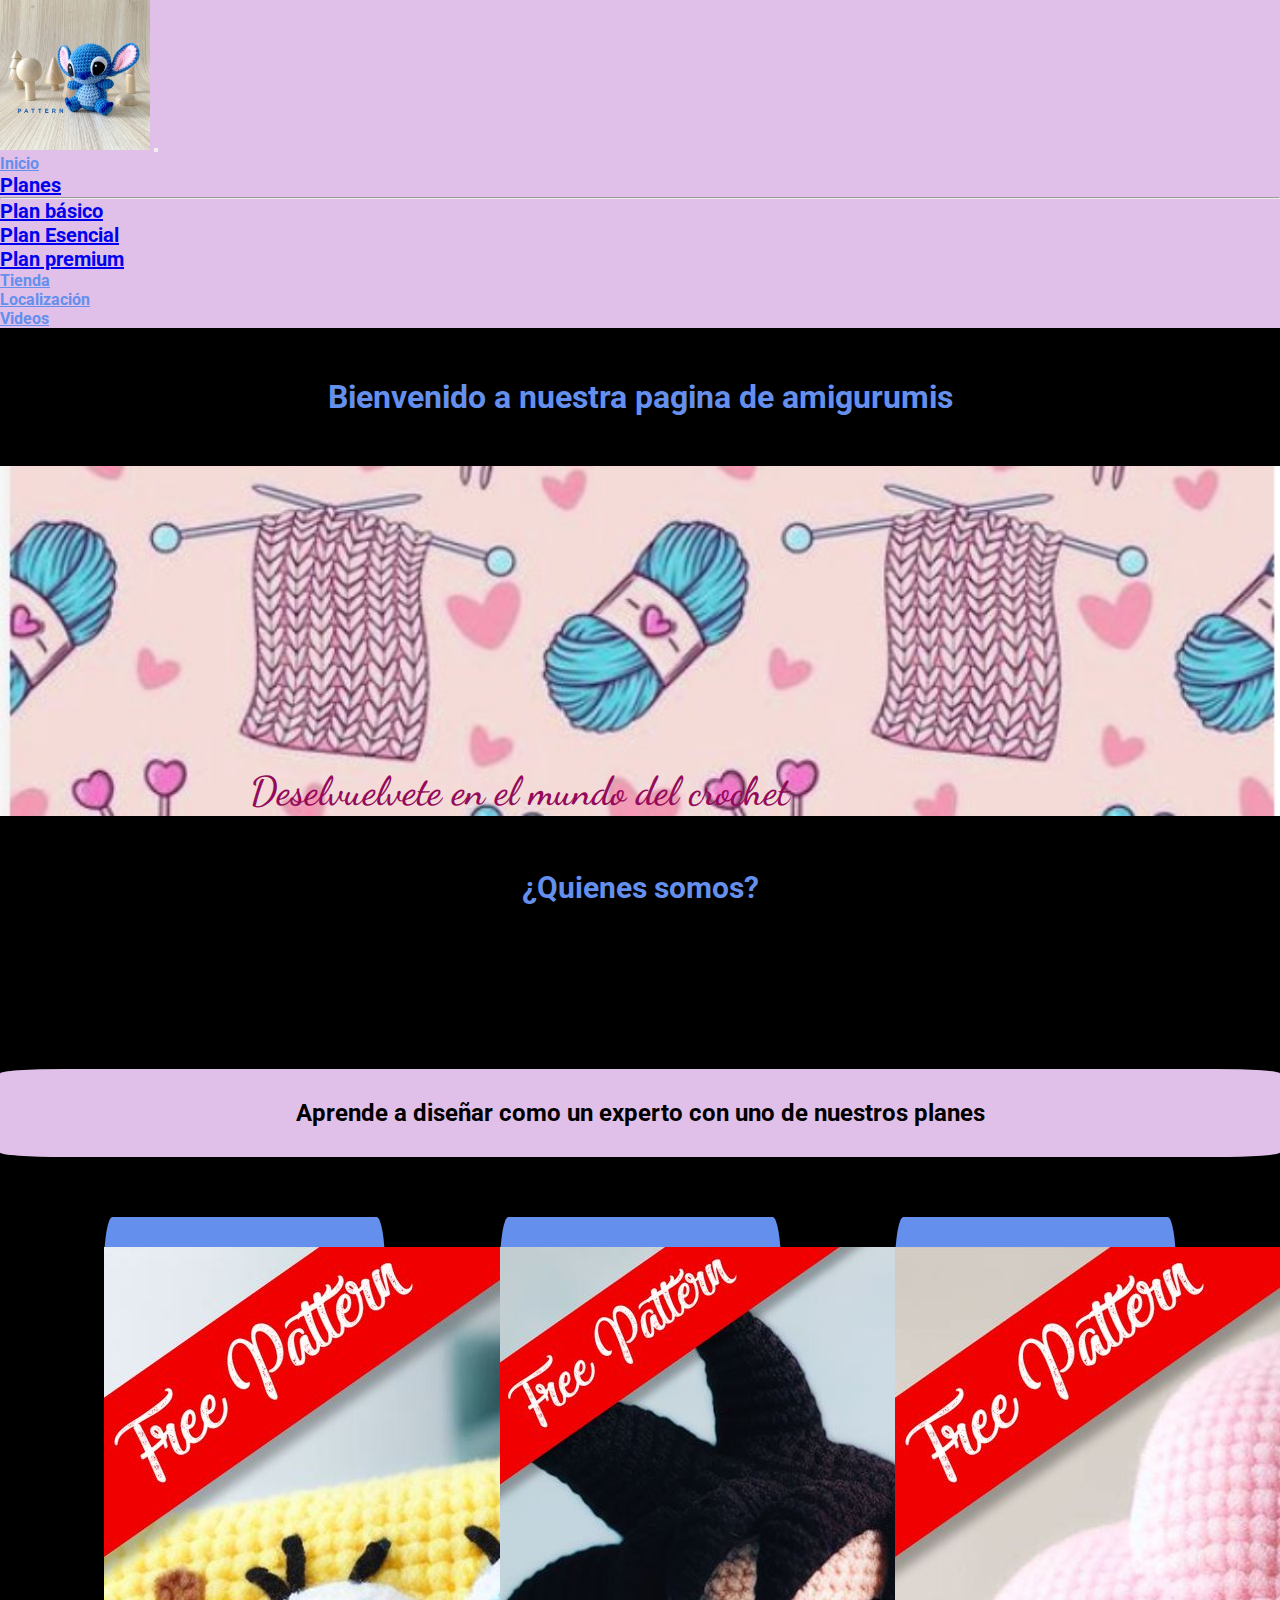
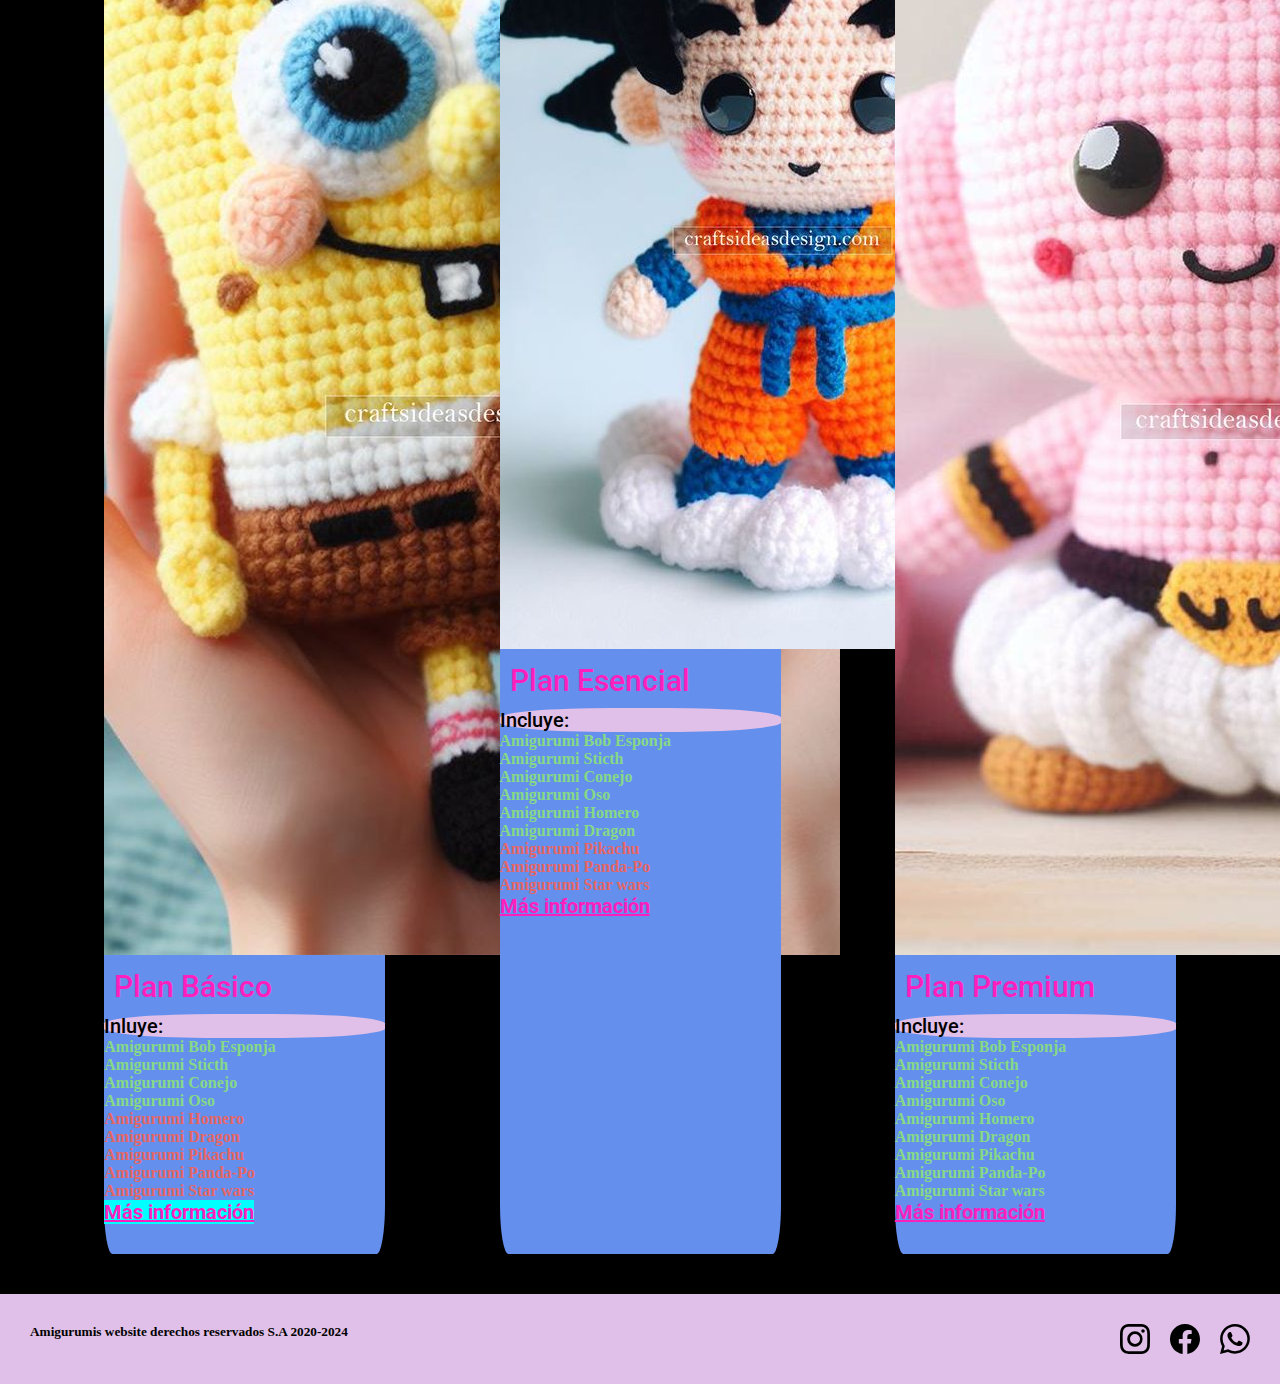
<file: index.html>
<!DOCTYPE html>
<html lang="en">
<head>
    <meta charset="UTF-8">
    <meta name="viewport" content="width=device-width, initial-scale=1.0">
    <link rel="shortcut icon" href="img/amigurumi sticth.jpg" type="image/x-icon">
    <link rel="stylesheet" href="css/style.css">
    <link href="https://cdn.jsdelivr.net/npm/bootstrap@5.3.2/dist/css/bootstrap.min.css" rel="stylesheet" integrity="sha384-T3c6CoIi6uLrA9TneNEoa7RxnatzjcDSCmG1MXxSR1GAsXEV/Dwwykc2MPK8M2HN" crossorigin="anonymous">
    <script src="https://cdn.jsdelivr.net/npm/bootstrap@5.3.2/dist/js/bootstrap.bundle.min.js" integrity="sha384-C6RzsynM9kWDrMNeT87bh95OGNyZPhcTNXj1NW7RuBCsyN/o0jlpcV8Qyq46cDfL" crossorigin="anonymous"></script>


    <link rel="preconnect" href="https://fonts.googleapis.com">
    <link rel="preconnect" href="https://fonts.gstatic.com" crossorigin>
    <link href="https://fonts.googleapis.com/css2?family=Roboto:ital,wght@0,100;0,300;0,400;0,500;0,700;0,900;1,100;1,300;1,400;1,500;1,700;1,900&display=swap" rel="stylesheet">
    <meta name="description" content="Aprende a crear tus  propios amigos amigurumis  con nuestros increibles planes, escoge el plan que más se adapte a tus necesitades y aprende desde la comodidad de tu hogar.">
    <meta name="keywords" content="planes, amigurumis, crochet, aprende, compra">


    <link rel="preconnect" href="https://fonts.googleapis.com">
    <link rel="preconnect" href="https://fonts.gstatic.com" crossorigin>
    <link href="https://fonts.googleapis.com/css2?family=Dancing+Script&display=swap" rel="stylesheet">


    <title>Amigurumis</title>

</head>

<!-- HEADER -->

    <nav class="navbar navbar-expand-lg bg-body-tertiary p-0">
        <div class="container-fluid p-3" style="background-color: #E0C0E8; font-weight: 700;">
        <a class="navbar-brand" href="index.html"> <img class="rounded" src="img/amigurumi sticth.jpg"  alt="Logo" style="width: 150px;"></a>
        <button class="navbar-toggler" type="button" data-bs-toggle="collapse" data-bs-target="#navbarNav" aria-controls="navbarNav" aria-expanded="false" aria-label="Toggle navigation">
            <span class="navbar-toggler-icon"></span>
        </button>
          <div class="collapse navbar-collapse px-5 justify-content-end" id="navbarNav">
              <ul class="navbar-nav fs-4 ">
                  <li class="nav-item dropdown">
                      <a class="nav-link dropdown-toggle active" href="#" role="button" data-bs-toggle="dropdown" aria-expanded="false" style="color: #648FED;">
                        Inicio
                      </a>
                      <ul class="dropdown-menu dropdown-menu-dark " style="font-size: 20px;">

                          <li><a class="dropdown-item px-5 py-2" href="index.html">Planes</a></li>
                          <li><hr class="dropdown-divider"></li>
                        <li><a class="dropdown-item px-5 py-2" href="pages/plan1.html">Plan básico</a></li>
                        <li><a class="dropdown-item px-5 py-2" href="pages/plan2.html">Plan Esencial</a></li>
                        <li><a class="dropdown-item px-5 py-2" href="pages/plan3.html">Plan premium</a></li>
                      </ul>
                  </li>

              <li class="nav-item px-3">
                  <a class="nav-link active" href="pages/tienda.html" style="color: #648FED;">Tienda</a>
              </li>
              <li class="nav-item px-3">
                  <a class="nav-link active" href="pages/localización.html" style="color: #648FED;">Localización</a>
              </li>
              <li class="nav-item px-3">
                  <a class="nav-link active" href="pages/videos.html" style="color: #648FED;">Videos</a>
              </li>

            </ul>
            
        </div>
        </div>
    </nav>

    <!-- MAIN -->

    <main>
    
      <div class="container">
        <h1 class="titulo">Bienvenido a nuestra pagina de amigurumis</h1>
      </div>
        

        <div class="backgroundimage-container">
          
          <img src="img/background.jpg" alt="background" class="backgroundimage">

          <p class="parrafo-texto">Deselvuelvete en el mundo del crochet</p>
        </div>

        <section class="container">

          <p class="titulo dos">¿Quienes somos?</p>

          <p class="segundo-section">Somos una boutique artesanal especializada en la creación de amigurumis tejidos a mano. Con más de una década de experiencia, nos enorgullece ofrecer una amplia gama de adorables personajes hechos con amor y cuidado. Nuestros amigurumis son perfectos para regalar momentos de alegría y ternura. ¡Descubre la calidez y la originalidad de nuestros tejidos en nuestra tienda hoy mismo!
          </p>
        </section>
        
        <h2 class="titulo-2 container">Aprende a diseñar como un experto con uno de nuestros planes</h2>

        <section class="planes container">

          
          
          <div class="backgroun-planes col-12" style="max-width: 350px;">
            <div class="card border-0" style="max-width: 281px;">
              <img src="img/amigurumibobesponja.jpg" class="card-img-top rounded-4" alt="Imagen amigurumi">
              <div class="card-body text-center">
                <h5 class="card-title" style="color: #FF1FBD;;">Plan Básico</h5>
                <p class="card-text"> Inluye:
                  <ul class="card-text-list p-0">
                    <li class="card-text-list-item card1-item1">Amigurumi Bob Esponja</li>
                    <li class="card-text-list-item card1-item2">Amigurumi Sticth</li>
                    <li class="card-text-list-item card1-item3">Amigurumi Conejo</li>
                    <li class="card-text-list-item card1-item4">Amigurumi Oso</li>
                    <li class="card-text-list-item card1-item5">Amigurumi Homero</li>
                    <li class="card-text-list-item card1-item6">Amigurumi Dragon</li>
                    <li class="card-text-list-item card1-item7">Amigurumi Pikachu</li>
                    <li class="card-text-list-item card1-item8">Amigurumi Panda-Po</li>
                    <li class="card-text-list-item card1-item9">Amigurumi Star wars</li>
                 </ul>
                </p>
                <a href="pages/plan1.html" class="btn d-grid gap-2 p-3 border-0 enlace boton-principal btn-outline-info" style="color:#FF1FBD">Más información</a>
              </div>
            </div>
          </div>
           

            <div class="backgroun-planes col-12" style="max-width: 350px;">

              <div class="card border-0" style="max-width: 281px;">
                <img src="img/amigurumi-goku.jpg" class="card-img-top rounded-4" alt="Imagen amigurumi">
                <div class="card-body text-center">
                  <h5 class="card-title" style="color: #FF1FBD;;">Plan Esencial</h5>
                  <p class="card-text">Incluye:
                    <ul class="card-text-list p-0">
                       <li class="card-text-list-item card2-item1">Amigurumi Bob Esponja</li>
                       <li class="card-text-list-item card2-item2">Amigurumi Sticth</li>
                       <li class="card-text-list-item card2-item3">Amigurumi Conejo</li>
                       <li class="card-text-list-item card2-item4">Amigurumi Oso</li>
                       <li class="card-text-list-item card2-item5">Amigurumi Homero</li>
                       <li class="card-text-list-item card2-item6">Amigurumi Dragon</li>
                       <li class="card-text-list-item card2-item7">Amigurumi Pikachu</li>
                       <li class="card-text-list-item card2-item8">Amigurumi Panda-Po</li>
                       <li class="card-text-list-item card2-item9">Amigurumi Star wars</li>
                    </ul>
                  </p>
                  <a href="pages/plan2.html" class="btn btn-outline-info d-grid gap-2 p-3 border-0" style="color: #FF1FBD;">Más información</a>
                </div>
              </div>

            </div>

             <div class="backgroun-planes col-12" style="max-width: 350px;"> 

              <div class="card border-0" style="max-width: 281px;">
                <img src="img/amiggurumimajimbu.jpg" class="card-img-top rounded-4" alt="Imagen amigurumi">
                <div class="card-body text-center">
                  <h5 class="card-title" style="color: #FF1FBD;;">Plan Premium</h5>
                  <p class="card-text">Incluye:
                    <ul class="card-text-list p-0">
                      <li class="card-text-list-item card3-item1">Amigurumi Bob Esponja</li>
                      <li class="card-text-list-item card3-item2">Amigurumi Sticth</li>
                      <li class="card-text-list-item card3-item3">Amigurumi Conejo</li>
                      <li class="card-text-list-item card3-item4">Amigurumi Oso</li>
                      <li class="card-text-list-item card3-item5">Amigurumi Homero</li>
                      <li class="card-text-list-item card3-item6">Amigurumi Dragon</li>
                      <li class="card-text-list-item card3-item7">Amigurumi Pikachu</li>
                      <li class="card-text-list-item card3-item8">Amigurumi Panda-Po</li>
                      <li class="card-text-list-item card3-item9">Amigurumi Star wars</li>
                   </ul>
                  </p>
                  <a href="pages/plan3.html" class="btn btn-outline-info d-grid gap-2 p-3 border-0" style="color: #FF1FBD;">Más información</a>
                </div>
              </div>
          </div>

        </section>

       

    </main>

     <!-- FOOTER -->
     
     <footer class="PieDePagina"> 
      <h5>Amigurumis website derechos reservados S.A  2020-2024</h5>

      <div class="social-media">
        <svg xmlns="http://www.w3.org/2000/svg" width="16" height="16" fill="currentColor" class="bi bi-instagram" viewBox="0 0 16 16">
          <path d="M8 0C5.829 0 5.556.01 4.703.048 3.85.088 3.269.222 2.76.42a3.9 3.9 0 0 0-1.417.923A3.9 3.9 0 0 0 .42 2.76C.222 3.268.087 3.85.048 4.7.01 5.555 0 5.827 0 8.001c0 2.172.01 2.444.048 3.297.04.852.174 1.433.372 1.942.205.526.478.972.923 1.417.444.445.89.719 1.416.923.51.198 1.09.333 1.942.372C5.555 15.99 5.827 16 8 16s2.444-.01 3.298-.048c.851-.04 1.434-.174 1.943-.372a3.9 3.9 0 0 0 1.416-.923c.445-.445.718-.891.923-1.417.197-.509.332-1.09.372-1.942C15.99 10.445 16 10.173 16 8s-.01-2.445-.048-3.299c-.04-.851-.175-1.433-.372-1.941a3.9 3.9 0 0 0-.923-1.417A3.9 3.9 0 0 0 13.24.42c-.51-.198-1.092-.333-1.943-.372C10.443.01 10.172 0 7.998 0zm-.717 1.442h.718c2.136 0 2.389.007 3.232.046.78.035 1.204.166 1.486.275.373.145.64.319.92.599s.453.546.598.92c.11.281.24.705.275 1.485.039.843.047 1.096.047 3.231s-.008 2.389-.047 3.232c-.035.78-.166 1.203-.275 1.485a2.5 2.5 0 0 1-.599.919c-.28.28-.546.453-.92.598-.28.11-.704.24-1.485.276-.843.038-1.096.047-3.232.047s-2.39-.009-3.233-.047c-.78-.036-1.203-.166-1.485-.276a2.5 2.5 0 0 1-.92-.598 2.5 2.5 0 0 1-.6-.92c-.109-.281-.24-.705-.275-1.485-.038-.843-.046-1.096-.046-3.233s.008-2.388.046-3.231c.036-.78.166-1.204.276-1.486.145-.373.319-.64.599-.92s.546-.453.92-.598c.282-.11.705-.24 1.485-.276.738-.034 1.024-.044 2.515-.045zm4.988 1.328a.96.96 0 1 0 0 1.92.96.96 0 0 0 0-1.92m-4.27 1.122a4.109 4.109 0 1 0 0 8.217 4.109 4.109 0 0 0 0-8.217m0 1.441a2.667 2.667 0 1 1 0 5.334 2.667 2.667 0 0 1 0-5.334"/>
        </svg>
        <svg xmlns="http://www.w3.org/2000/svg" width="16" height="16" fill="currentColor" class="bi bi-facebook" viewBox="0 0 16 16">
          <path d="M16 8.049c0-4.446-3.582-8.05-8-8.05C3.58 0-.002 3.603-.002 8.05c0 4.017 2.926 7.347 6.75 7.951v-5.625h-2.03V8.05H6.75V6.275c0-2.017 1.195-3.131 3.022-3.131.876 0 1.791.157 1.791.157v1.98h-1.009c-.993 0-1.303.621-1.303 1.258v1.51h2.218l-.354 2.326H9.25V16c3.824-.604 6.75-3.934 6.75-7.951"/>
        </svg>
        <svg xmlns="http://www.w3.org/2000/svg" width="16" height="16" fill="currentColor" class="bi bi-whatsapp" viewBox="0 0 16 16">
          <path d="M13.601 2.326A7.85 7.85 0 0 0 7.994 0C3.627 0 .068 3.558.064 7.926c0 1.399.366 2.76 1.057 3.965L0 16l4.204-1.102a7.9 7.9 0 0 0 3.79.965h.004c4.368 0 7.926-3.558 7.93-7.93A7.9 7.9 0 0 0 13.6 2.326zM7.994 14.521a6.6 6.6 0 0 1-3.356-.92l-.24-.144-2.494.654.666-2.433-.156-.251a6.56 6.56 0 0 1-1.007-3.505c0-3.626 2.957-6.584 6.591-6.584a6.56 6.56 0 0 1 4.66 1.931 6.56 6.56 0 0 1 1.928 4.66c-.004 3.639-2.961 6.592-6.592 6.592m3.615-4.934c-.197-.099-1.17-.578-1.353-.646-.182-.065-.315-.099-.445.099-.133.197-.513.646-.627.775-.114.133-.232.148-.43.05-.197-.1-.836-.308-1.592-.985-.59-.525-.985-1.175-1.103-1.372-.114-.198-.011-.304.088-.403.087-.088.197-.232.296-.346.1-.114.133-.198.198-.33.065-.134.034-.248-.015-.347-.05-.099-.445-1.076-.612-1.47-.16-.389-.323-.335-.445-.34-.114-.007-.247-.007-.38-.007a.73.73 0 0 0-.529.247c-.182.198-.691.677-.691 1.654s.71 1.916.81 2.049c.098.133 1.394 2.132 3.383 2.992.47.205.84.326 1.129.418.475.152.904.129 1.246.08.38-.058 1.171-.48 1.338-.943.164-.464.164-.86.114-.943-.049-.084-.182-.133-.38-.232"/>
        </svg>
  
      </div>
      
      
    </footer>
<body>
    
</body>
</html>
</file>
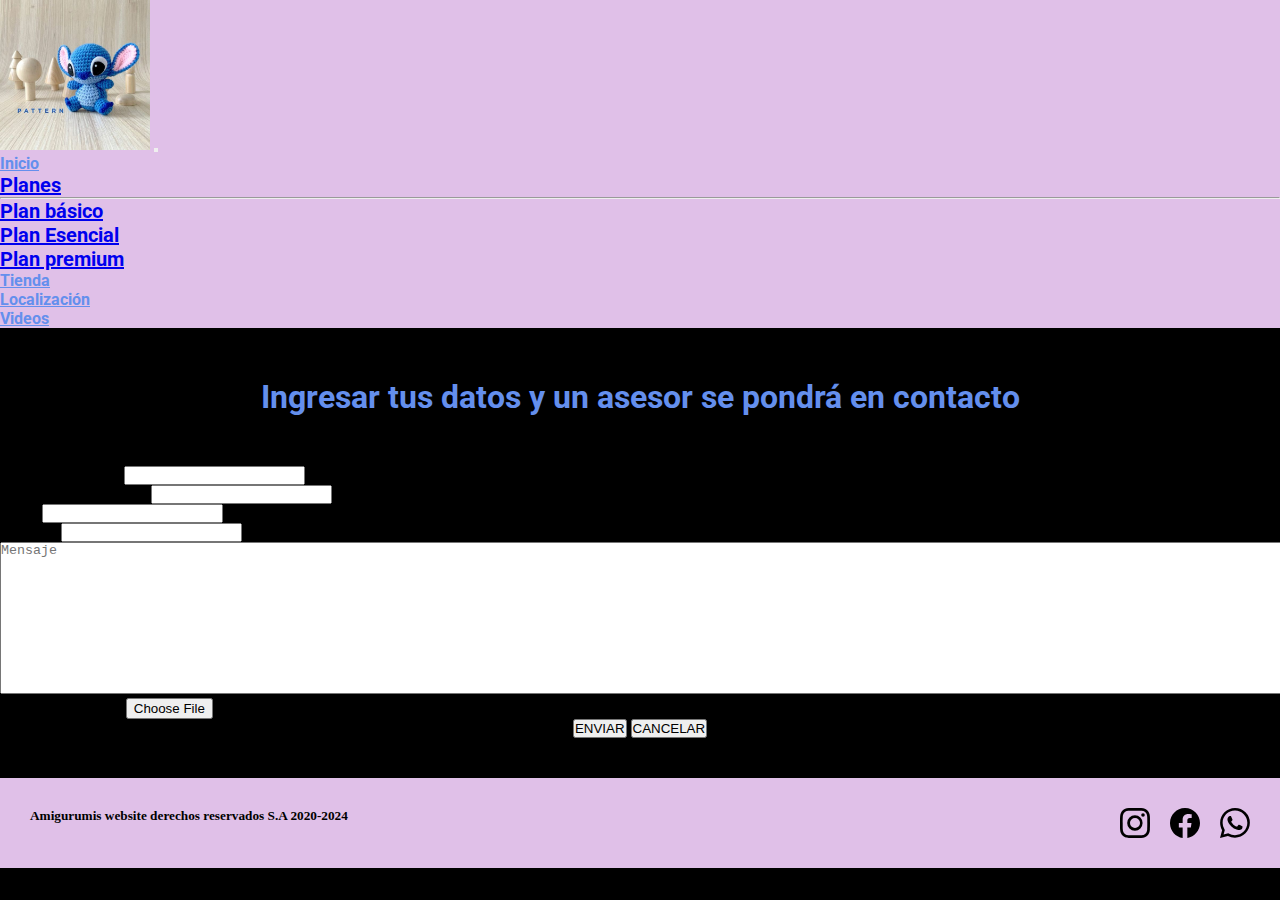
<file: pages/apoyo.html>
<!DOCTYPE html>
<html lang="en">
<head>
    <meta charset="UTF-8">
    <meta name="viewport" content="width=device-width, initial-scale=1.0">
    <link rel="shortcut icon" href="../img/amigurumi sticth.jpg" type="image/x-icon">
    <link rel="stylesheet" href="../css/style.css">
    <link href="https://cdn.jsdelivr.net/npm/bootstrap@5.3.2/dist/css/bootstrap.min.css" rel="stylesheet" integrity="sha384-T3c6CoIi6uLrA9TneNEoa7RxnatzjcDSCmG1MXxSR1GAsXEV/Dwwykc2MPK8M2HN" crossorigin="anonymous">
    <script src="https://cdn.jsdelivr.net/npm/bootstrap@5.3.2/dist/js/bootstrap.bundle.min.js" integrity="sha384-C6RzsynM9kWDrMNeT87bh95OGNyZPhcTNXj1NW7RuBCsyN/o0jlpcV8Qyq46cDfL" crossorigin="anonymous"></script>


    <link rel="preconnect" href="https://fonts.googleapis.com">
    <link rel="preconnect" href="https://fonts.gstatic.com" crossorigin>
    <link href="https://fonts.googleapis.com/css2?family=Roboto:ital,wght@0,100;0,300;0,400;0,500;0,700;0,900;1,100;1,300;1,400;1,500;1,700;1,900&display=swap" rel="stylesheet">

    <meta name="description" content="Ponte en contacto con nuestro soporte en caso de dudas">
    <meta name="keywords" content="tienda, amigurumis, crochet, aprende, compra">

    <title>Ponte en contacto con nosotros</title>

</head>

<!-- HEADER -->

    <nav class="navbar navbar-expand-lg bg-body-tertiary p-0" >
        <div class="container-fluid p-0 p-3" style="background-color: #E0C0E8; font-weight: 700;">
        <a class="navbar-brand" href="../index.html"> <img class="rounded" src="../img/amigurumi sticth.jpg"  alt="Logo" style="width: 150px;"></a>
        <button class="navbar-toggler" type="button" data-bs-toggle="collapse" data-bs-target="#navbarNav" aria-controls="navbarNav" aria-expanded="false" aria-label="Toggle navigation">
            <span class="navbar-toggler-icon"></span>
        </button>
        <div class="collapse navbar-collapse px-5 justify-content-end" id="navbarNav">
            <ul class="navbar-nav fs-4 ">
                <li class="nav-item dropdown">
                    <a class="nav-link dropdown-toggle active" href="#" role="button" data-bs-toggle="dropdown" aria-expanded="false" style="color: #648FED;">
                      Inicio
                    </a>
                    <ul class="dropdown-menu dropdown-menu-dark " style="font-size: 20px;">

                        <li><a class="dropdown-item px-5 py-2" href="../index.html">Planes</a></li>
                        <li><hr class="dropdown-divider"></li>
                        <li><a class="dropdown-item px-5 py-2" href="plan1.html">Plan básico</a></li>
                        <li><a class="dropdown-item px-5 py-2" href="plan2.html">Plan Esencial</a></li>
                        <li><a class="dropdown-item px-5 py-2" href="plan3.html">Plan premium</a></li>
                    </ul>
                </li>

            <li class="nav-item px-3">
                <a class="nav-link active" href="../pages/tienda.html" style="color: #648FED;">Tienda</a>
            </li>
            <li class="nav-item px-3">
                <a class="nav-link active" href="../pages/localización.html" style="color: #648FED;">Localización</a>
            </li>
            <li class="nav-item px-3">
                <a class="nav-link active" href="../pages/videos.html" style="color: #648FED;">Videos</a>
            </li>

            </ul>
            
        </div>
        </div>
    </nav>

    <!-- MAIN -->

    <h1 class="titulo">Ingresar tus datos y un asesor se pondrá en contacto</h1>

    
    <main class="container">
            <form class="formulario row">

                <div class="col-md-6" ><label class="form-label" for="nombre">Nombre y apellido</label>
                    <input class="form-control mb-3" type="text" id="nombre"></div>
                <div class="col-md-6"><label class="form-label" for="nombre">Nombre de su empresa</label>
                    <input class="form-control mb-3" type="text" id="nombre">
                </div>
                <div class="col-md-6" ><label class="form-label" for="nombre">Email</label>
                    <input class="form-control mb-3" type="text" id="nombre"></div>
                <div class="col-md-6"><label class="form-label" for="email">Teléfono</label>
                    <input class="form-control mb-3"  type="email" id="email">
                </div>
            
                
                <div class="col-md-12 text-center"> <textarea name="" id="" cols="30" rows="10" placeholder="Mensaje"></textarea>

                    <div class="col-md-12 mt-4">
                        <label  class="form-label " for="archivo">Adjunte su archivo</label>
                        <input class="form-contro mb-5" type="file" id="archivo">
                    </div>
            

                    <div class="col-md-12 boton-formulario">
                        <button class="btn btn-success" type="submit">ENVIAR</button>
                        <button class="btn btn-danger" type="reset">CANCELAR</button>
                    </div>
                </form></div>
            
        
             
    </main> 

       

     <!-- FOOTER -->
   
     <footer class="PieDePagina"> 
        <h5>Amigurumis website derechos reservados S.A  2020-2024</h5>
  
        <div class="social-media">
          <svg xmlns="http://www.w3.org/2000/svg" width="16" height="16" fill="currentColor" class="bi bi-instagram" viewBox="0 0 16 16">
            <path d="M8 0C5.829 0 5.556.01 4.703.048 3.85.088 3.269.222 2.76.42a3.9 3.9 0 0 0-1.417.923A3.9 3.9 0 0 0 .42 2.76C.222 3.268.087 3.85.048 4.7.01 5.555 0 5.827 0 8.001c0 2.172.01 2.444.048 3.297.04.852.174 1.433.372 1.942.205.526.478.972.923 1.417.444.445.89.719 1.416.923.51.198 1.09.333 1.942.372C5.555 15.99 5.827 16 8 16s2.444-.01 3.298-.048c.851-.04 1.434-.174 1.943-.372a3.9 3.9 0 0 0 1.416-.923c.445-.445.718-.891.923-1.417.197-.509.332-1.09.372-1.942C15.99 10.445 16 10.173 16 8s-.01-2.445-.048-3.299c-.04-.851-.175-1.433-.372-1.941a3.9 3.9 0 0 0-.923-1.417A3.9 3.9 0 0 0 13.24.42c-.51-.198-1.092-.333-1.943-.372C10.443.01 10.172 0 7.998 0zm-.717 1.442h.718c2.136 0 2.389.007 3.232.046.78.035 1.204.166 1.486.275.373.145.64.319.92.599s.453.546.598.92c.11.281.24.705.275 1.485.039.843.047 1.096.047 3.231s-.008 2.389-.047 3.232c-.035.78-.166 1.203-.275 1.485a2.5 2.5 0 0 1-.599.919c-.28.28-.546.453-.92.598-.28.11-.704.24-1.485.276-.843.038-1.096.047-3.232.047s-2.39-.009-3.233-.047c-.78-.036-1.203-.166-1.485-.276a2.5 2.5 0 0 1-.92-.598 2.5 2.5 0 0 1-.6-.92c-.109-.281-.24-.705-.275-1.485-.038-.843-.046-1.096-.046-3.233s.008-2.388.046-3.231c.036-.78.166-1.204.276-1.486.145-.373.319-.64.599-.92s.546-.453.92-.598c.282-.11.705-.24 1.485-.276.738-.034 1.024-.044 2.515-.045zm4.988 1.328a.96.96 0 1 0 0 1.92.96.96 0 0 0 0-1.92m-4.27 1.122a4.109 4.109 0 1 0 0 8.217 4.109 4.109 0 0 0 0-8.217m0 1.441a2.667 2.667 0 1 1 0 5.334 2.667 2.667 0 0 1 0-5.334"/>
          </svg>
          <svg xmlns="http://www.w3.org/2000/svg" width="16" height="16" fill="currentColor" class="bi bi-facebook" viewBox="0 0 16 16">
            <path d="M16 8.049c0-4.446-3.582-8.05-8-8.05C3.58 0-.002 3.603-.002 8.05c0 4.017 2.926 7.347 6.75 7.951v-5.625h-2.03V8.05H6.75V6.275c0-2.017 1.195-3.131 3.022-3.131.876 0 1.791.157 1.791.157v1.98h-1.009c-.993 0-1.303.621-1.303 1.258v1.51h2.218l-.354 2.326H9.25V16c3.824-.604 6.75-3.934 6.75-7.951"/>
          </svg>
          <svg xmlns="http://www.w3.org/2000/svg" width="16" height="16" fill="currentColor" class="bi bi-whatsapp" viewBox="0 0 16 16">
            <path d="M13.601 2.326A7.85 7.85 0 0 0 7.994 0C3.627 0 .068 3.558.064 7.926c0 1.399.366 2.76 1.057 3.965L0 16l4.204-1.102a7.9 7.9 0 0 0 3.79.965h.004c4.368 0 7.926-3.558 7.93-7.93A7.9 7.9 0 0 0 13.6 2.326zM7.994 14.521a6.6 6.6 0 0 1-3.356-.92l-.24-.144-2.494.654.666-2.433-.156-.251a6.56 6.56 0 0 1-1.007-3.505c0-3.626 2.957-6.584 6.591-6.584a6.56 6.56 0 0 1 4.66 1.931 6.56 6.56 0 0 1 1.928 4.66c-.004 3.639-2.961 6.592-6.592 6.592m3.615-4.934c-.197-.099-1.17-.578-1.353-.646-.182-.065-.315-.099-.445.099-.133.197-.513.646-.627.775-.114.133-.232.148-.43.05-.197-.1-.836-.308-1.592-.985-.59-.525-.985-1.175-1.103-1.372-.114-.198-.011-.304.088-.403.087-.088.197-.232.296-.346.1-.114.133-.198.198-.33.065-.134.034-.248-.015-.347-.05-.099-.445-1.076-.612-1.47-.16-.389-.323-.335-.445-.34-.114-.007-.247-.007-.38-.007a.73.73 0 0 0-.529.247c-.182.198-.691.677-.691 1.654s.71 1.916.81 2.049c.098.133 1.394 2.132 3.383 2.992.47.205.84.326 1.129.418.475.152.904.129 1.246.08.38-.058 1.171-.48 1.338-.943.164-.464.164-.86.114-.943-.049-.084-.182-.133-.38-.232"/>
          </svg>
    
        </div>
        
        
      </footer>

<body>
    
</body>
</html>
</file>
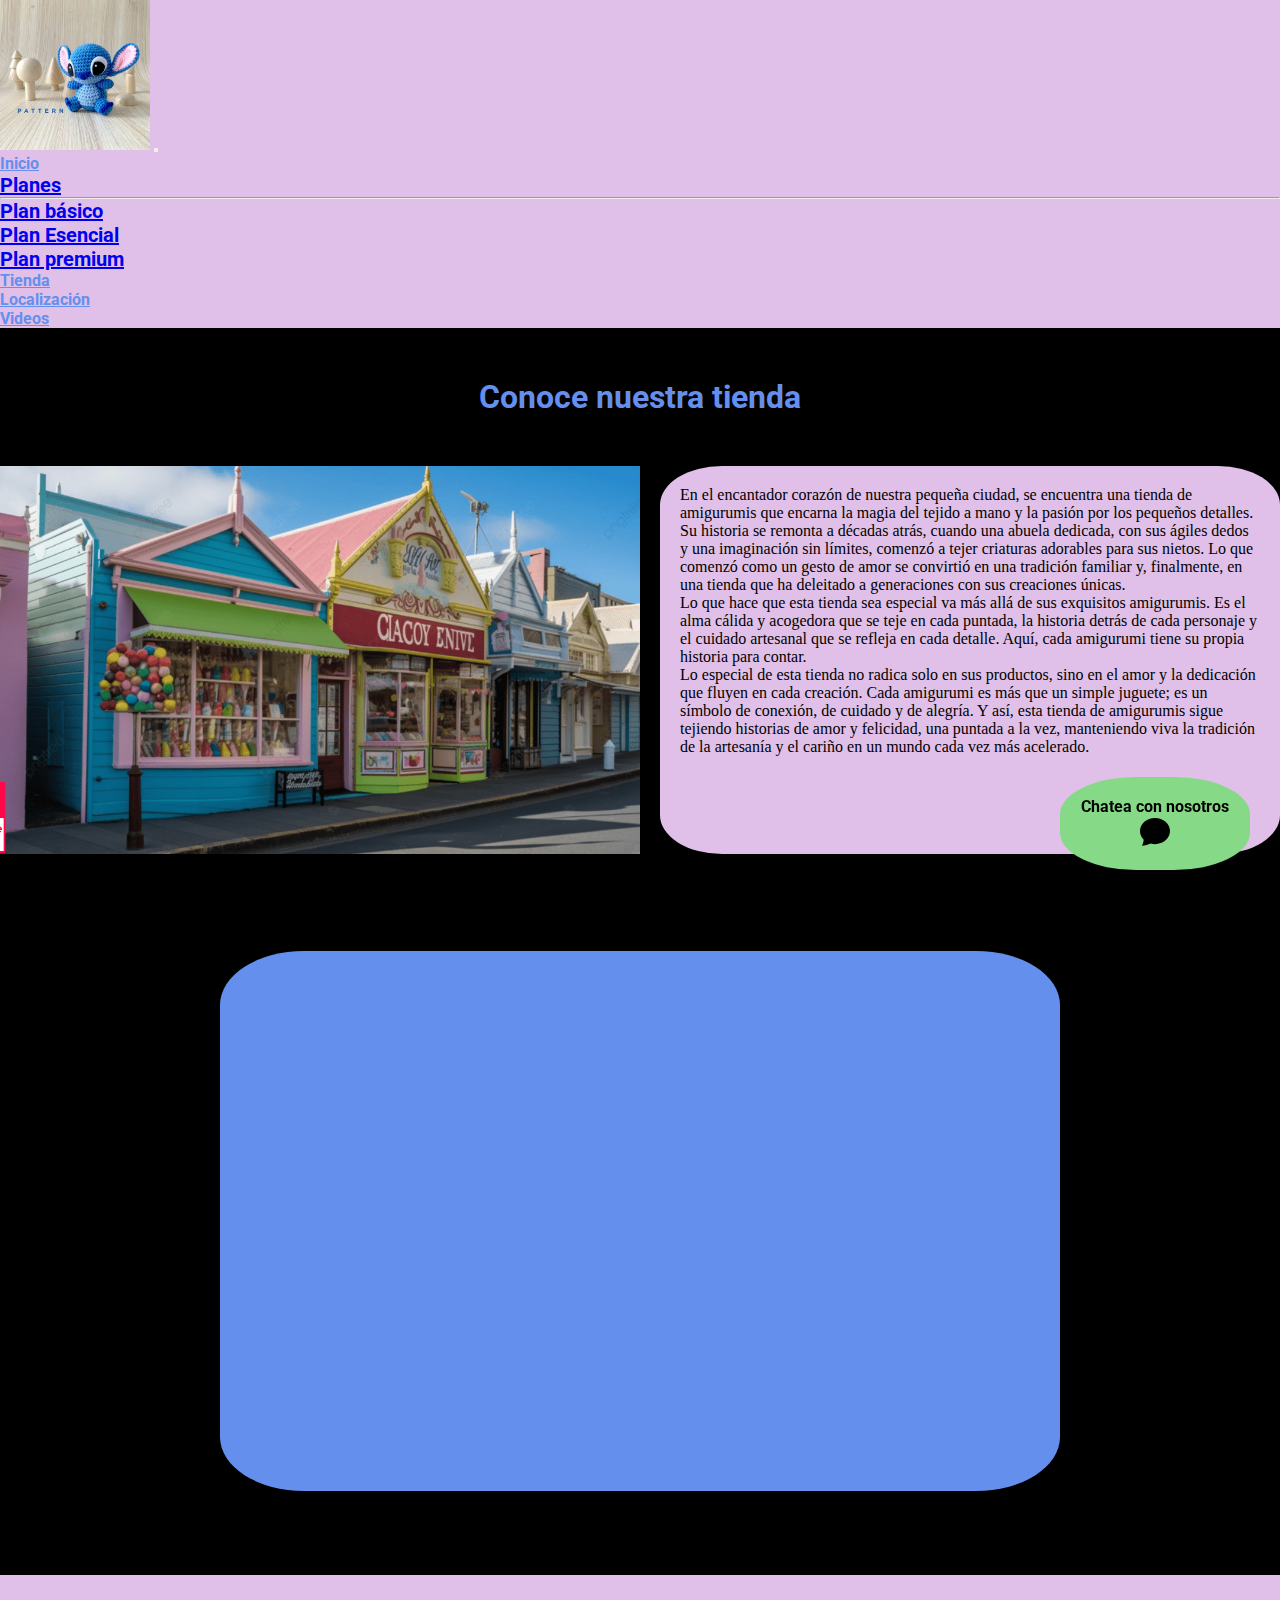
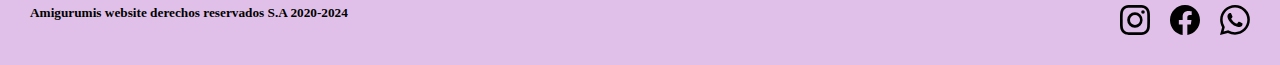
<file: pages/localización.html>
<!DOCTYPE html>
<html lang="en">
<head>
    <meta charset="UTF-8">
    <meta name="viewport" content="width=device-width, initial-scale=1.0">
    <link rel="shortcut icon" href="../img/amigurumi sticth.jpg" type="image/x-icon">
    <link rel="stylesheet" href="../css/style.css">

    
    <link href="https://cdn.jsdelivr.net/npm/bootstrap@5.3.2/dist/css/bootstrap.min.css" rel="stylesheet" integrity="sha384-T3c6CoIi6uLrA9TneNEoa7RxnatzjcDSCmG1MXxSR1GAsXEV/Dwwykc2MPK8M2HN" crossorigin="anonymous">
    <script src="https://cdn.jsdelivr.net/npm/bootstrap@5.3.2/dist/js/bootstrap.bundle.min.js" integrity="sha384-C6RzsynM9kWDrMNeT87bh95OGNyZPhcTNXj1NW7RuBCsyN/o0jlpcV8Qyq46cDfL" crossorigin="anonymous"></script>
 

    <link rel="preconnect" href="https://fonts.googleapis.com">
    <link rel="preconnect" href="https://fonts.gstatic.com" crossorigin>
    <link href="https://fonts.googleapis.com/css2?family=Roboto:ital,wght@0,100;0,300;0,400;0,500;0,700;0,900;1,100;1,300;1,400;1,500;1,700;1,900&display=swap" rel="stylesheet">
    <meta name="description" content="Nos encontramos ubicados en nuestra tienda fisica, ven a visitarnos.">
    <meta name="keywords" content="localización, amigurumis, crochet, aprende, compra, encuentranos, presencial, tienda">

    <link
    rel="stylesheet"
    href="https://cdnjs.cloudflare.com/ajax/libs/animate.css/4.1.1/animate.min.css"
  />

    <title>Ubicación</title>

</head>

<!-- HEADER -->

    <nav class="navbar navbar-expand-lg bg-body-tertiary p-0" >
        <div class="container-fluid p-0 p-3" style="background-color: #E0C0E8; font-weight: 700;">
        <a class="navbar-brand" href="../index.html"> <img class="rounded" src="../img/amigurumi sticth.jpg"  alt="Logo" style="width: 150px;"></a>
        <button class="navbar-toggler" type="button" data-bs-toggle="collapse" data-bs-target="#navbarNav" aria-controls="navbarNav" aria-expanded="false" aria-label="Toggle navigation">
            <span class="navbar-toggler-icon"></span>
        </button>
        <div class="collapse navbar-collapse px-5 justify-content-end" id="navbarNav">
            <ul class="navbar-nav fs-4 ">
                <li class="nav-item dropdown">
                    <a class="nav-link dropdown-toggle active" href="#" role="button" data-bs-toggle="dropdown" aria-expanded="false" style="color: #648FED;">
                      Inicio
                    </a>
                    <ul class="dropdown-menu dropdown-menu-dark " style="font-size: 20px;">

                        <li><a class="dropdown-item px-5 py-2" href="../index.html">Planes</a></li>
                        <li><hr class="dropdown-divider"></li>
                        <li><a class="dropdown-item px-5 py-2" href="plan1.html">Plan básico</a></li>
                        <li><a class="dropdown-item px-5 py-2" href="plan2.html">Plan Esencial</a></li>
                        <li><a class="dropdown-item px-5 py-2" href="plan3.html">Plan premium</a></li>
                    </ul>
                </li>

            <li class="nav-item px-3">
                <a class="nav-link active" href="../pages/tienda.html" style="color: #648FED;">Tienda</a>
            </li>
            <li class="nav-item px-3">
                <a class="nav-link active" href="../pages/localización.html" style="color: #648FED;">Localización</a>
            </li>
            <li class="nav-item px-3">
                <a class="nav-link active" href="../pages/videos.html" style="color: #648FED;">Videos</a>
            </li>

            </ul>
            
        </div>
        </div>
    </nav>

    <!-- MAIN -->

    <h1 class="titulo">Conoce  nuestra tienda</h1>

  
       
        
        <main class="container contenedor-tienda localizacion">

            <div class="primer-contenedor-localizacion">

                <img src="../img/tiendafisica.png" alt="Tienda fisica" class="localizacion-imagen">

                <div class="animate__animated texto-localizacion animate__fadeInLeft">
                    <p>
                        En el encantador corazón de nuestra pequeña ciudad, se encuentra una tienda de amigurumis que encarna la magia del tejido a mano y la pasión por los pequeños detalles. Su historia se remonta a décadas atrás, cuando una abuela dedicada, con sus ágiles dedos y una imaginación sin límites, comenzó a tejer criaturas adorables para sus nietos. Lo que comenzó como un gesto de amor se convirtió en una tradición familiar y, finalmente, en una tienda que ha deleitado a generaciones con sus creaciones únicas.
                    </p>
        
                    <p> 
                        Lo que hace que esta tienda sea especial va más allá de sus exquisitos amigurumis. Es el alma cálida y acogedora que se teje en cada puntada, la historia detrás de cada personaje y el cuidado artesanal que se refleja en cada detalle. Aquí, cada amigurumi tiene su propia historia para contar.
        
                    </p>
        
                    <p>
                        Lo especial de esta tienda no radica solo en sus productos, sino en el amor y la dedicación que fluyen en cada creación. Cada amigurumi es más que un simple juguete; es un símbolo de conexión, de cuidado y de alegría. Y así, esta tienda de amigurumis sigue tejiendo historias de amor y felicidad, una puntada a la vez, manteniendo viva la tradición de la artesanía y el cariño en un mundo cada vez más acelerado.</p>
                    
                </div>
                
            </div>


            <section>
                <h2 class="titulo-localizacion">Ubicación</h2>
           

                <iframe src="https://www.google.com/maps/embed?pb=!1m18!1m12!1m3!1d13134.376196588622!2d-58.405933799999985!3d-34.6144254!2m3!1f0!2f0!3f0!3m2!1i1024!2i768!4f13.1!3m3!1m2!1s0x95bccadad85a755b%3A0x596a2eade487263a!2sPalacio%20Barolo!5e0!3m2!1ses!2sar!4v1705880802715!5m2!1ses!2sar" width="800" height="500" style="border:0;" allowfullscreen="" loading="lazy" referrerpolicy="no-referrer-when-downgrade" class="iframe-localizacion"></iframe>

                
              </section>

            
        </main>


   
   

    <!-- Chat -->

    <div class="chat">
        <a class="chat-texto" href="apoyo.html">Chatea con nosotros</a>
        <svg xmlns="http://www.w3.org/2000/svg" width="16" height="16" fill="currentColor" class="bi bi-chat-fill" viewBox="0 0 16 16">
            <path d="M8 15c4.418 0 8-3.134 8-7s-3.582-7-8-7-8 3.134-8 7c0 1.76.743 3.37 1.97 4.6-.097 1.016-.417 2.13-.771 2.966-.079.186.074.394.273.362 2.256-.37 3.597-.938 4.18-1.234A9 9 0 0 0 8 15"/>
          </svg>
    </div>

     <!-- FOOTER -->
   
     <footer class="PieDePagina"> 
        <h5>Amigurumis website derechos reservados S.A  2020-2024</h5>
  
        <div class="social-media">
          <svg xmlns="http://www.w3.org/2000/svg" width="16" height="16" fill="currentColor" class="bi bi-instagram" viewBox="0 0 16 16">
            <path d="M8 0C5.829 0 5.556.01 4.703.048 3.85.088 3.269.222 2.76.42a3.9 3.9 0 0 0-1.417.923A3.9 3.9 0 0 0 .42 2.76C.222 3.268.087 3.85.048 4.7.01 5.555 0 5.827 0 8.001c0 2.172.01 2.444.048 3.297.04.852.174 1.433.372 1.942.205.526.478.972.923 1.417.444.445.89.719 1.416.923.51.198 1.09.333 1.942.372C5.555 15.99 5.827 16 8 16s2.444-.01 3.298-.048c.851-.04 1.434-.174 1.943-.372a3.9 3.9 0 0 0 1.416-.923c.445-.445.718-.891.923-1.417.197-.509.332-1.09.372-1.942C15.99 10.445 16 10.173 16 8s-.01-2.445-.048-3.299c-.04-.851-.175-1.433-.372-1.941a3.9 3.9 0 0 0-.923-1.417A3.9 3.9 0 0 0 13.24.42c-.51-.198-1.092-.333-1.943-.372C10.443.01 10.172 0 7.998 0zm-.717 1.442h.718c2.136 0 2.389.007 3.232.046.78.035 1.204.166 1.486.275.373.145.64.319.92.599s.453.546.598.92c.11.281.24.705.275 1.485.039.843.047 1.096.047 3.231s-.008 2.389-.047 3.232c-.035.78-.166 1.203-.275 1.485a2.5 2.5 0 0 1-.599.919c-.28.28-.546.453-.92.598-.28.11-.704.24-1.485.276-.843.038-1.096.047-3.232.047s-2.39-.009-3.233-.047c-.78-.036-1.203-.166-1.485-.276a2.5 2.5 0 0 1-.92-.598 2.5 2.5 0 0 1-.6-.92c-.109-.281-.24-.705-.275-1.485-.038-.843-.046-1.096-.046-3.233s.008-2.388.046-3.231c.036-.78.166-1.204.276-1.486.145-.373.319-.64.599-.92s.546-.453.92-.598c.282-.11.705-.24 1.485-.276.738-.034 1.024-.044 2.515-.045zm4.988 1.328a.96.96 0 1 0 0 1.92.96.96 0 0 0 0-1.92m-4.27 1.122a4.109 4.109 0 1 0 0 8.217 4.109 4.109 0 0 0 0-8.217m0 1.441a2.667 2.667 0 1 1 0 5.334 2.667 2.667 0 0 1 0-5.334"/>
          </svg>
          <svg xmlns="http://www.w3.org/2000/svg" width="16" height="16" fill="currentColor" class="bi bi-facebook" viewBox="0 0 16 16">
            <path d="M16 8.049c0-4.446-3.582-8.05-8-8.05C3.58 0-.002 3.603-.002 8.05c0 4.017 2.926 7.347 6.75 7.951v-5.625h-2.03V8.05H6.75V6.275c0-2.017 1.195-3.131 3.022-3.131.876 0 1.791.157 1.791.157v1.98h-1.009c-.993 0-1.303.621-1.303 1.258v1.51h2.218l-.354 2.326H9.25V16c3.824-.604 6.75-3.934 6.75-7.951"/>
          </svg>
          <svg xmlns="http://www.w3.org/2000/svg" width="16" height="16" fill="currentColor" class="bi bi-whatsapp" viewBox="0 0 16 16">
            <path d="M13.601 2.326A7.85 7.85 0 0 0 7.994 0C3.627 0 .068 3.558.064 7.926c0 1.399.366 2.76 1.057 3.965L0 16l4.204-1.102a7.9 7.9 0 0 0 3.79.965h.004c4.368 0 7.926-3.558 7.93-7.93A7.9 7.9 0 0 0 13.6 2.326zM7.994 14.521a6.6 6.6 0 0 1-3.356-.92l-.24-.144-2.494.654.666-2.433-.156-.251a6.56 6.56 0 0 1-1.007-3.505c0-3.626 2.957-6.584 6.591-6.584a6.56 6.56 0 0 1 4.66 1.931 6.56 6.56 0 0 1 1.928 4.66c-.004 3.639-2.961 6.592-6.592 6.592m3.615-4.934c-.197-.099-1.17-.578-1.353-.646-.182-.065-.315-.099-.445.099-.133.197-.513.646-.627.775-.114.133-.232.148-.43.05-.197-.1-.836-.308-1.592-.985-.59-.525-.985-1.175-1.103-1.372-.114-.198-.011-.304.088-.403.087-.088.197-.232.296-.346.1-.114.133-.198.198-.33.065-.134.034-.248-.015-.347-.05-.099-.445-1.076-.612-1.47-.16-.389-.323-.335-.445-.34-.114-.007-.247-.007-.38-.007a.73.73 0 0 0-.529.247c-.182.198-.691.677-.691 1.654s.71 1.916.81 2.049c.098.133 1.394 2.132 3.383 2.992.47.205.84.326 1.129.418.475.152.904.129 1.246.08.38-.058 1.171-.48 1.338-.943.164-.464.164-.86.114-.943-.049-.084-.182-.133-.38-.232"/>
          </svg>
    
        </div>
        
        
      </footer>
<body>
    
</body>
</html>
</file>
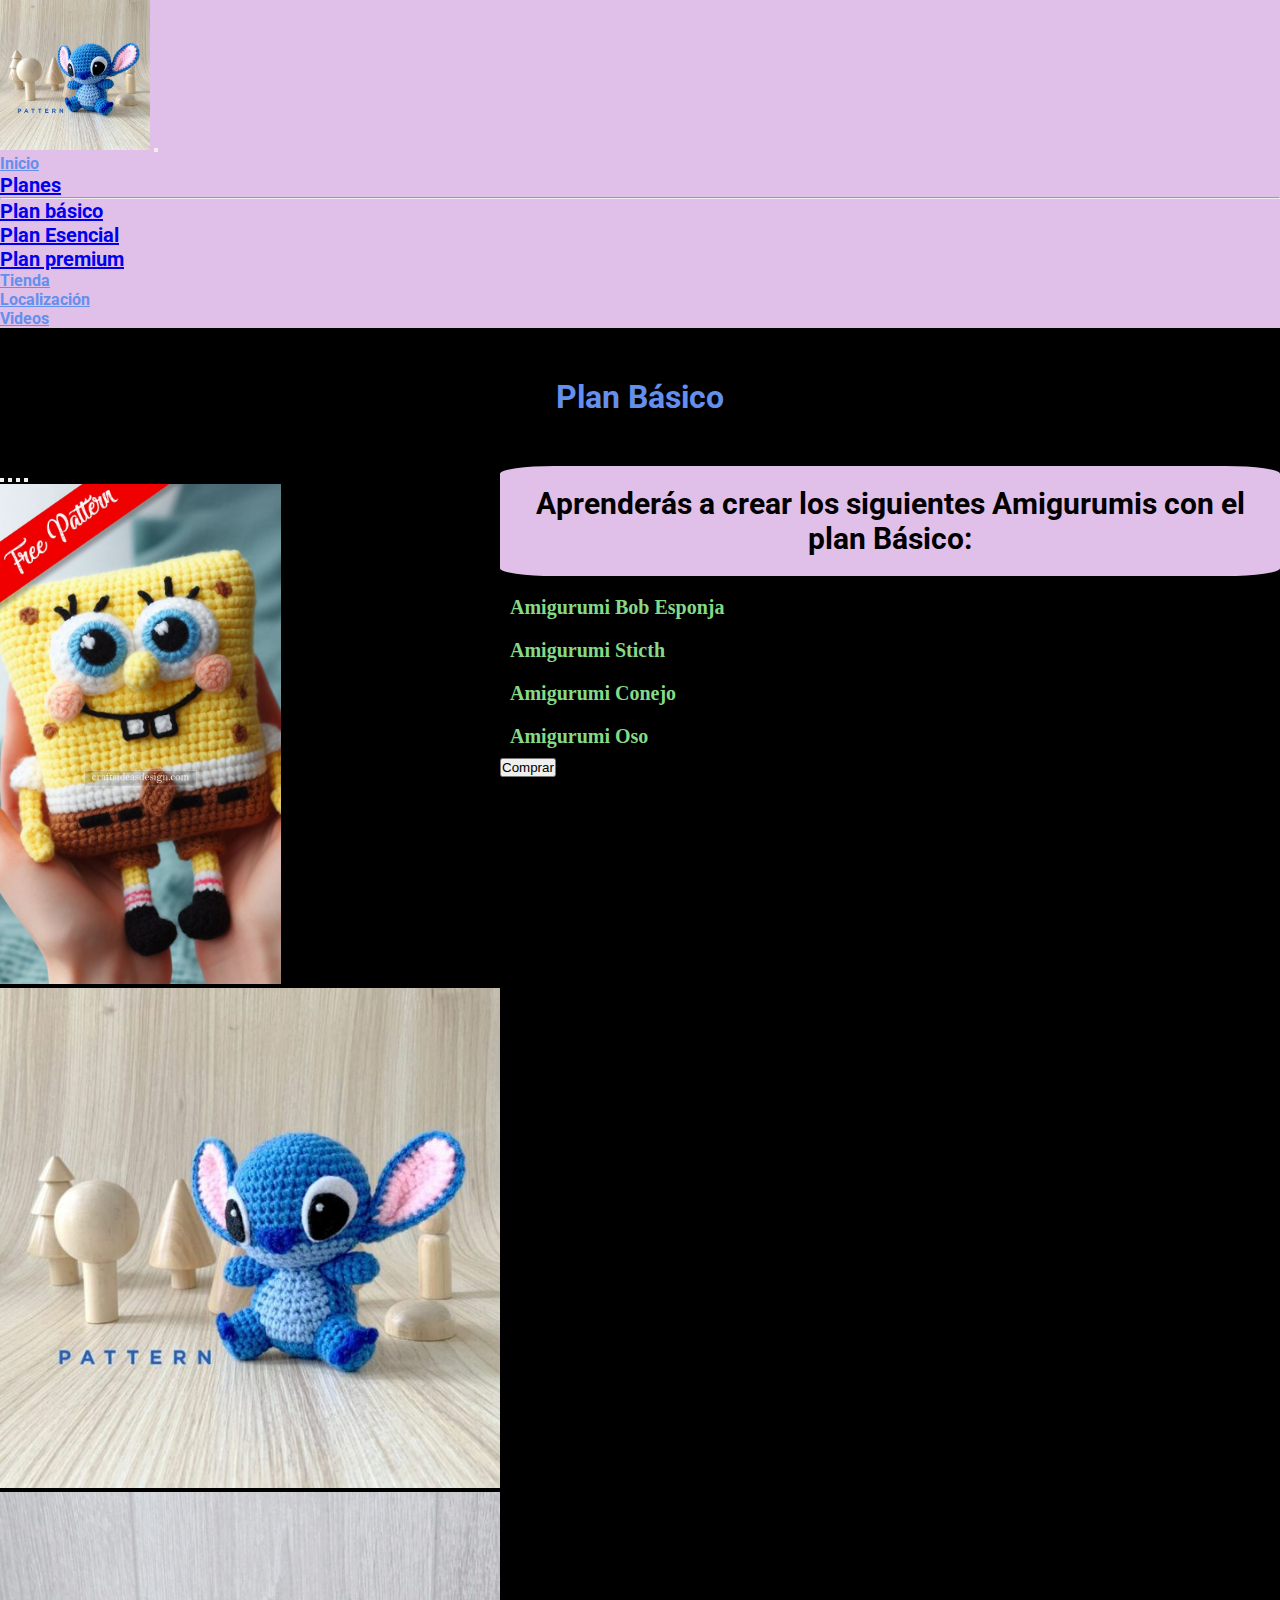
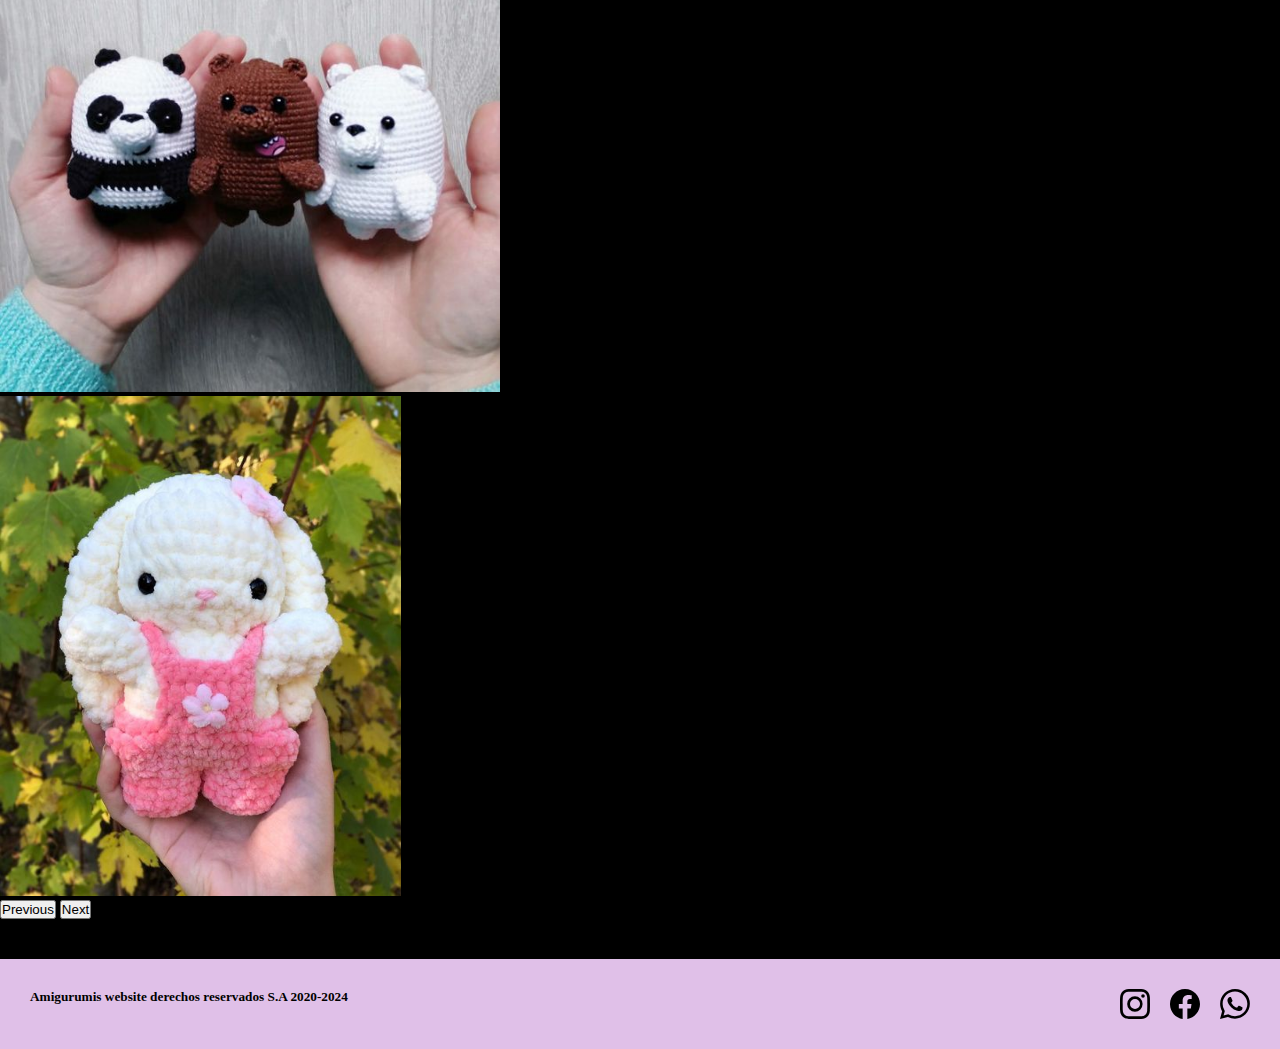
<file: pages/plan1.html>
<!DOCTYPE html>
<html lang="en">
<head>
    <meta charset="UTF-8">
    <meta name="viewport" content="width=device-width, initial-scale=1.0">
    <link rel="shortcut icon" href="../img/amigurumi sticth.jpg" type="image/x-icon">
    <link rel="stylesheet" href="../css/style.css">
    <link href="https://cdn.jsdelivr.net/npm/bootstrap@5.3.2/dist/css/bootstrap.min.css" rel="stylesheet" integrity="sha384-T3c6CoIi6uLrA9TneNEoa7RxnatzjcDSCmG1MXxSR1GAsXEV/Dwwykc2MPK8M2HN" crossorigin="anonymous">
    <script src="https://cdn.jsdelivr.net/npm/bootstrap@5.3.2/dist/js/bootstrap.bundle.min.js" integrity="sha384-C6RzsynM9kWDrMNeT87bh95OGNyZPhcTNXj1NW7RuBCsyN/o0jlpcV8Qyq46cDfL" crossorigin="anonymous"></script>


    <link rel="preconnect" href="https://fonts.googleapis.com">
    <link rel="preconnect" href="https://fonts.gstatic.com" crossorigin>
    <link href="https://fonts.googleapis.com/css2?family=Roboto:ital,wght@0,100;0,300;0,400;0,500;0,700;0,900;1,100;1,300;1,400;1,500;1,700;1,900&display=swap" rel="stylesheet">

    <link
    rel="stylesheet"
    href="https://cdnjs.cloudflare.com/ajax/libs/animate.css/4.1.1/animate.min.css"
  />

  <meta name="description" content="Con nuestro plan básico, aprenderás a crear cuatro lindos amigurumis">
  <meta name="keywords" content="tienda, amigurumis, crochet, aprende, compra, plan, basico, stich, bob-esponja, conejo, oso">

    <title>Plan Básico</title>

</head>

<!-- HEADER -->

    <nav class="navbar navbar-expand-lg bg-body-tertiary p-0" >
        <div class="container-fluid p-0 p-3" style="background-color: #E0C0E8; font-weight: 700;">
        <a class="navbar-brand" href="../index.html"> <img class="rounded" src="../img/amigurumi sticth.jpg"  alt="Logo" style="width: 150px;"></a>
        <button class="navbar-toggler" type="button" data-bs-toggle="collapse" data-bs-target="#navbarNav" aria-controls="navbarNav" aria-expanded="false" aria-label="Toggle navigation">
            <span class="navbar-toggler-icon"></span>
        </button>
        <div class="collapse navbar-collapse px-5 justify-content-end" id="navbarNav">
            <ul class="navbar-nav fs-4 ">
                <li class="nav-item dropdown">
                    <a class="nav-link dropdown-toggle active" href="#" role="button" data-bs-toggle="dropdown" aria-expanded="false" style="color: #648FED;">
                      Inicio
                    </a>
                    <ul class="dropdown-menu dropdown-menu-dark " style="font-size: 20px;">

                        <li><a class="dropdown-item px-5 py-2" href="../index.html">Planes</a></li>
                        <li><hr class="dropdown-divider"></li>
                        <li><a class="dropdown-item px-5 py-2" href="plan1.html">Plan básico</a></li>
                        <li><a class="dropdown-item px-5 py-2" href="plan2.html">Plan Esencial</a></li>
                        <li><a class="dropdown-item px-5 py-2" href="plan3.html">Plan premium</a></li>
                    </ul>
                </li>

            <li class="nav-item px-3">
                <a class="nav-link active" href="../pages/tienda.html" style="color: #648FED;">Tienda</a>
            </li>
            <li class="nav-item px-3">
                <a class="nav-link active" href="../pages/localización.html" style="color: #648FED;">Localización</a>
            </li>
            <li class="nav-item px-3">
                <a class="nav-link active" href="../pages/videos.html" style="color: #648FED;">Videos</a>
            </li>

            </ul>
            
        </div>
        </div>
    </nav>

    <!-- MAIN -->

    <h1 class="titulo">Plan Básico</h1>

    <main class="container">

        <div class="plan-basico row">

            <div id="carouselExampleIndicators" class="carousel slide col-md-6 col-sm-12" style="max-width: 550px;">
                <div class="carousel-indicators">
                  <button type="button" data-bs-target="#carouselExampleIndicators" data-bs-slide-to="0" class="active" aria-current="true" aria-label="Slide 1"></button>
                  <button type="button" data-bs-target="#carouselExampleIndicators" data-bs-slide-to="1" aria-label="Slide 2"></button>
                  <button type="button" data-bs-target="#carouselExampleIndicators" data-bs-slide-to="2" aria-label="Slide 3"></button>
                  <button type="button" data-bs-target="#carouselExampleIndicators" data-bs-slide-to="3" aria-label="Slide 4"></button>
                </div>
                <div class="carousel-inner">
                  <div class="carousel-item active">
                    <img src="../img/amigurumibobesponja.jpg" class="d-block w-100" alt="amigurumi bob esponja" style="max-height: 500px;">
                  </div>
                  <div class="carousel-item">
                    <img src="../img/amigurumi sticth.jpg" class="d-block w-100" alt="amigurumi sticth" style="max-height: 500px;">
                  </div>
                  <div class="carousel-item">
                    <img src="../img/amigurumi-oso.jpg" class="d-block w-100" alt="amigurumi oso" style="max-height: 500px;">
                  </div>
                  <div class="carousel-item">
                    <img src="../img/amigurumiconejo.jpg" class="d-block w-100" alt="amigurumi conejo" style="max-height: 500px;">
                  </div>
                </div>
                <button class="carousel-control-prev" type="button" data-bs-target="#carouselExampleIndicators" data-bs-slide="prev">
                  <span class="carousel-control-prev-icon" aria-hidden="true"></span>
                  <span class="visually-hidden">Previous</span>
                </button>
                <button class="carousel-control-next" type="button" data-bs-target="#carouselExampleIndicators" data-bs-slide="next">
                  <span class="carousel-control-next-icon" aria-hidden="true"></span>
                  <span class="visually-hidden">Next</span>
                </button>
              </div>
    
              <div class="col-md-6 col-sm-12 animate__animated animate__fadeInLeft">
                <h2 class="titulo-3">Aprenderás a crear los siguientes Amigurumis  con el plan Básico:</h2>
    
              <ul class="card-text-list text-center">
                <li class="card-text-list-item card1-item1 plan-basico-texto">Amigurumi Bob Esponja</li>
                <li class="card-text-list-item card1-item2 plan-basico-texto">Amigurumi Sticth</li>
                <li class="card-text-list-item card1-item3 plan-basico-texto">Amigurumi Conejo</li>
                <li class="card-text-list-item card1-item4 plan-basico-texto">Amigurumi Oso</li>
                
             </ul>

             

             <div class="d-grid  gap-2 col-xs-12 col-md-7  mt-5 mx-auto">
              <button class="btn btn-info" type="button">Comprar</button>
              
            </div>

        </div>

        
      
    </main>

     <!-- FOOTER -->
   
     <footer class="PieDePagina"> 
      <h5>Amigurumis website derechos reservados S.A  2020-2024</h5>

      <div class="social-media">
        <svg xmlns="http://www.w3.org/2000/svg" width="16" height="16" fill="currentColor" class="bi bi-instagram" viewBox="0 0 16 16">
          <path d="M8 0C5.829 0 5.556.01 4.703.048 3.85.088 3.269.222 2.76.42a3.9 3.9 0 0 0-1.417.923A3.9 3.9 0 0 0 .42 2.76C.222 3.268.087 3.85.048 4.7.01 5.555 0 5.827 0 8.001c0 2.172.01 2.444.048 3.297.04.852.174 1.433.372 1.942.205.526.478.972.923 1.417.444.445.89.719 1.416.923.51.198 1.09.333 1.942.372C5.555 15.99 5.827 16 8 16s2.444-.01 3.298-.048c.851-.04 1.434-.174 1.943-.372a3.9 3.9 0 0 0 1.416-.923c.445-.445.718-.891.923-1.417.197-.509.332-1.09.372-1.942C15.99 10.445 16 10.173 16 8s-.01-2.445-.048-3.299c-.04-.851-.175-1.433-.372-1.941a3.9 3.9 0 0 0-.923-1.417A3.9 3.9 0 0 0 13.24.42c-.51-.198-1.092-.333-1.943-.372C10.443.01 10.172 0 7.998 0zm-.717 1.442h.718c2.136 0 2.389.007 3.232.046.78.035 1.204.166 1.486.275.373.145.64.319.92.599s.453.546.598.92c.11.281.24.705.275 1.485.039.843.047 1.096.047 3.231s-.008 2.389-.047 3.232c-.035.78-.166 1.203-.275 1.485a2.5 2.5 0 0 1-.599.919c-.28.28-.546.453-.92.598-.28.11-.704.24-1.485.276-.843.038-1.096.047-3.232.047s-2.39-.009-3.233-.047c-.78-.036-1.203-.166-1.485-.276a2.5 2.5 0 0 1-.92-.598 2.5 2.5 0 0 1-.6-.92c-.109-.281-.24-.705-.275-1.485-.038-.843-.046-1.096-.046-3.233s.008-2.388.046-3.231c.036-.78.166-1.204.276-1.486.145-.373.319-.64.599-.92s.546-.453.92-.598c.282-.11.705-.24 1.485-.276.738-.034 1.024-.044 2.515-.045zm4.988 1.328a.96.96 0 1 0 0 1.92.96.96 0 0 0 0-1.92m-4.27 1.122a4.109 4.109 0 1 0 0 8.217 4.109 4.109 0 0 0 0-8.217m0 1.441a2.667 2.667 0 1 1 0 5.334 2.667 2.667 0 0 1 0-5.334"/>
        </svg>
        <svg xmlns="http://www.w3.org/2000/svg" width="16" height="16" fill="currentColor" class="bi bi-facebook" viewBox="0 0 16 16">
          <path d="M16 8.049c0-4.446-3.582-8.05-8-8.05C3.58 0-.002 3.603-.002 8.05c0 4.017 2.926 7.347 6.75 7.951v-5.625h-2.03V8.05H6.75V6.275c0-2.017 1.195-3.131 3.022-3.131.876 0 1.791.157 1.791.157v1.98h-1.009c-.993 0-1.303.621-1.303 1.258v1.51h2.218l-.354 2.326H9.25V16c3.824-.604 6.75-3.934 6.75-7.951"/>
        </svg>
        <svg xmlns="http://www.w3.org/2000/svg" width="16" height="16" fill="currentColor" class="bi bi-whatsapp" viewBox="0 0 16 16">
          <path d="M13.601 2.326A7.85 7.85 0 0 0 7.994 0C3.627 0 .068 3.558.064 7.926c0 1.399.366 2.76 1.057 3.965L0 16l4.204-1.102a7.9 7.9 0 0 0 3.79.965h.004c4.368 0 7.926-3.558 7.93-7.93A7.9 7.9 0 0 0 13.6 2.326zM7.994 14.521a6.6 6.6 0 0 1-3.356-.92l-.24-.144-2.494.654.666-2.433-.156-.251a6.56 6.56 0 0 1-1.007-3.505c0-3.626 2.957-6.584 6.591-6.584a6.56 6.56 0 0 1 4.66 1.931 6.56 6.56 0 0 1 1.928 4.66c-.004 3.639-2.961 6.592-6.592 6.592m3.615-4.934c-.197-.099-1.17-.578-1.353-.646-.182-.065-.315-.099-.445.099-.133.197-.513.646-.627.775-.114.133-.232.148-.43.05-.197-.1-.836-.308-1.592-.985-.59-.525-.985-1.175-1.103-1.372-.114-.198-.011-.304.088-.403.087-.088.197-.232.296-.346.1-.114.133-.198.198-.33.065-.134.034-.248-.015-.347-.05-.099-.445-1.076-.612-1.47-.16-.389-.323-.335-.445-.34-.114-.007-.247-.007-.38-.007a.73.73 0 0 0-.529.247c-.182.198-.691.677-.691 1.654s.71 1.916.81 2.049c.098.133 1.394 2.132 3.383 2.992.47.205.84.326 1.129.418.475.152.904.129 1.246.08.38-.058 1.171-.48 1.338-.943.164-.464.164-.86.114-.943-.049-.084-.182-.133-.38-.232"/>
        </svg>
  
      </div>
      
      
    </footer>

<body>
    
</body>
</html>
</file>
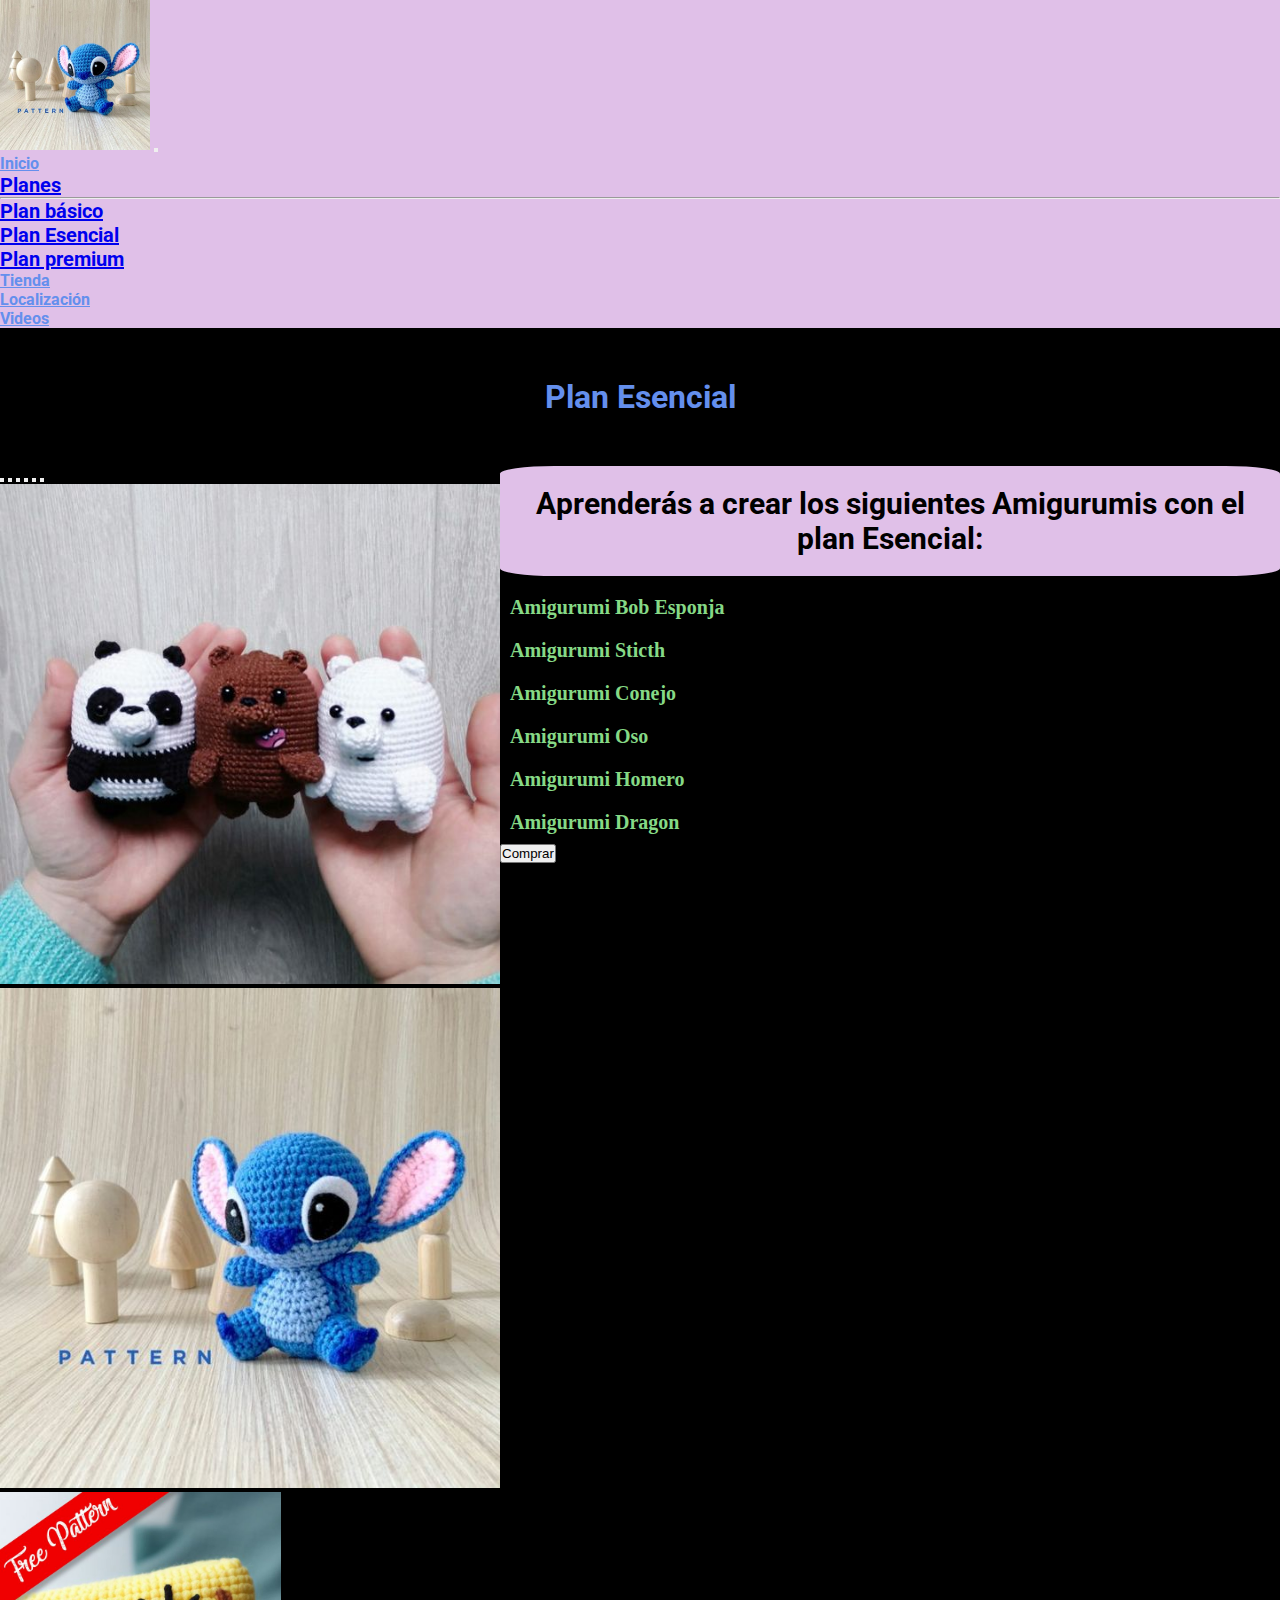
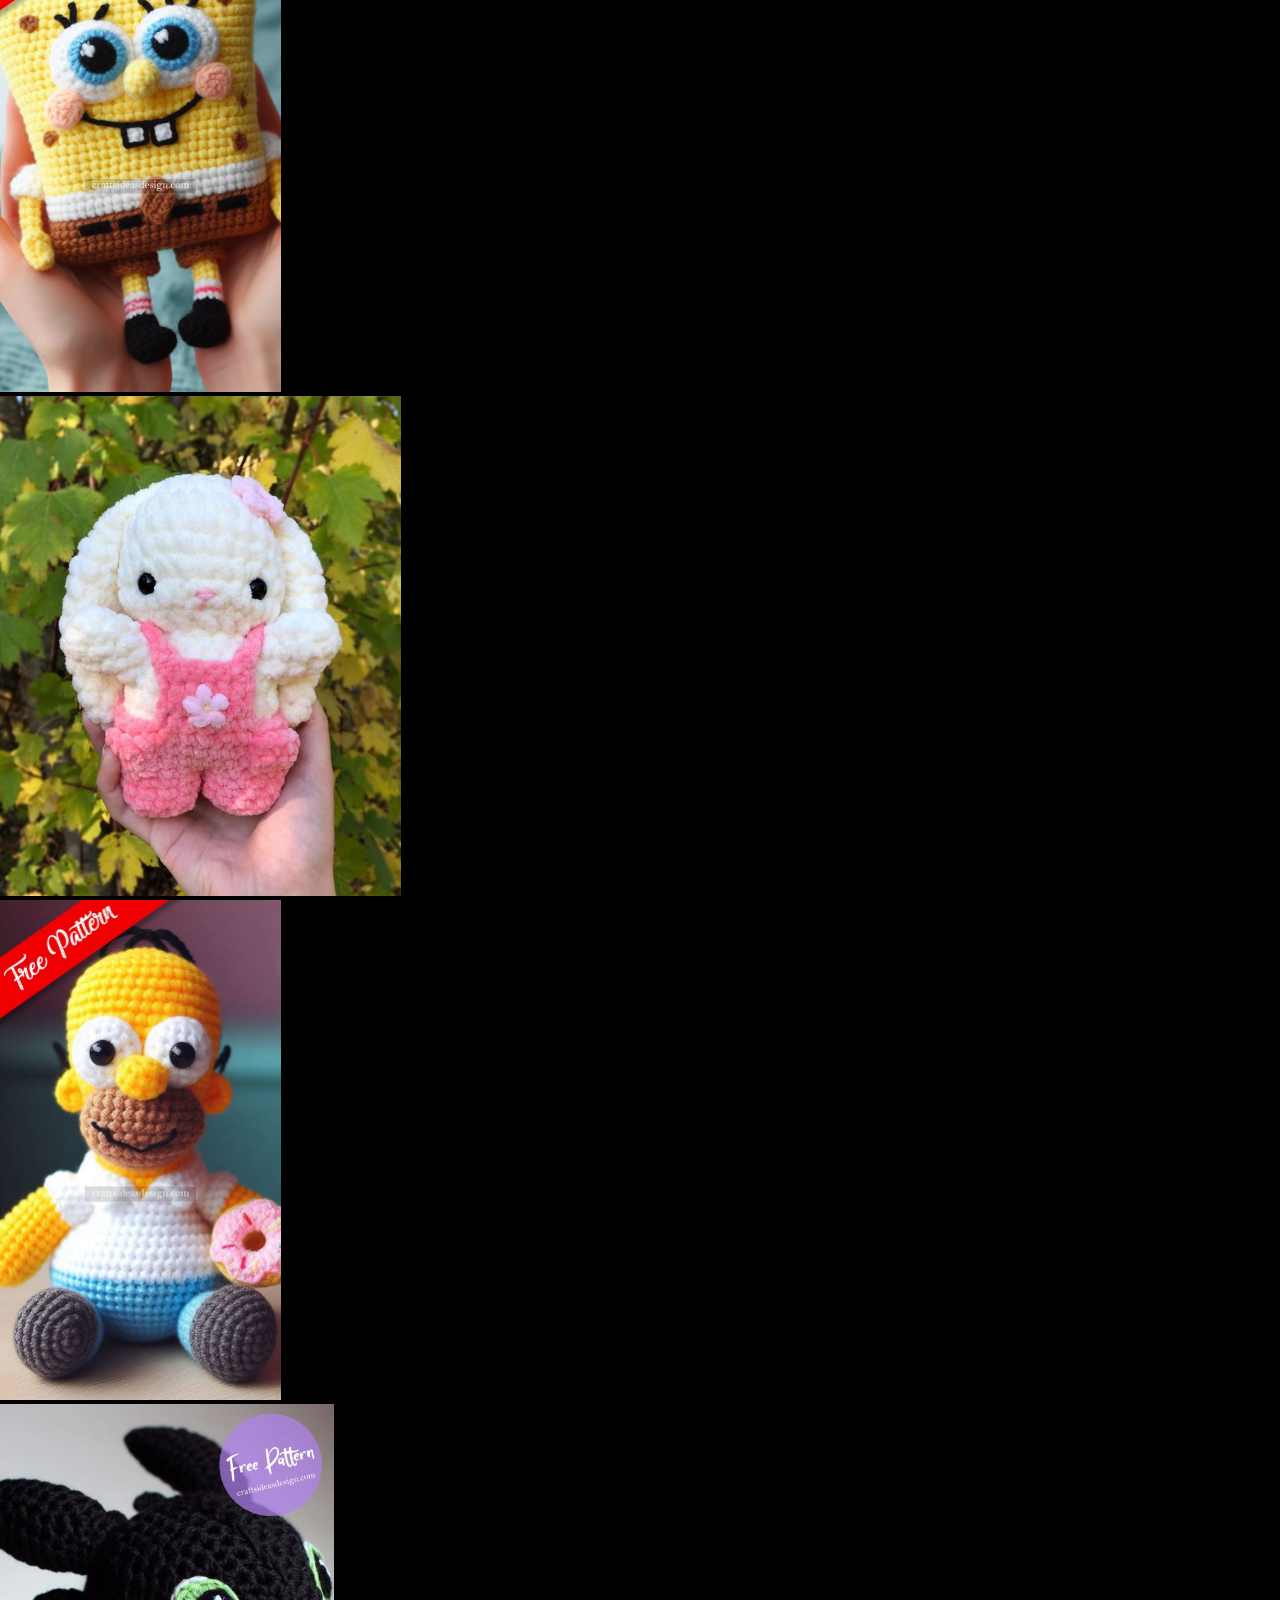
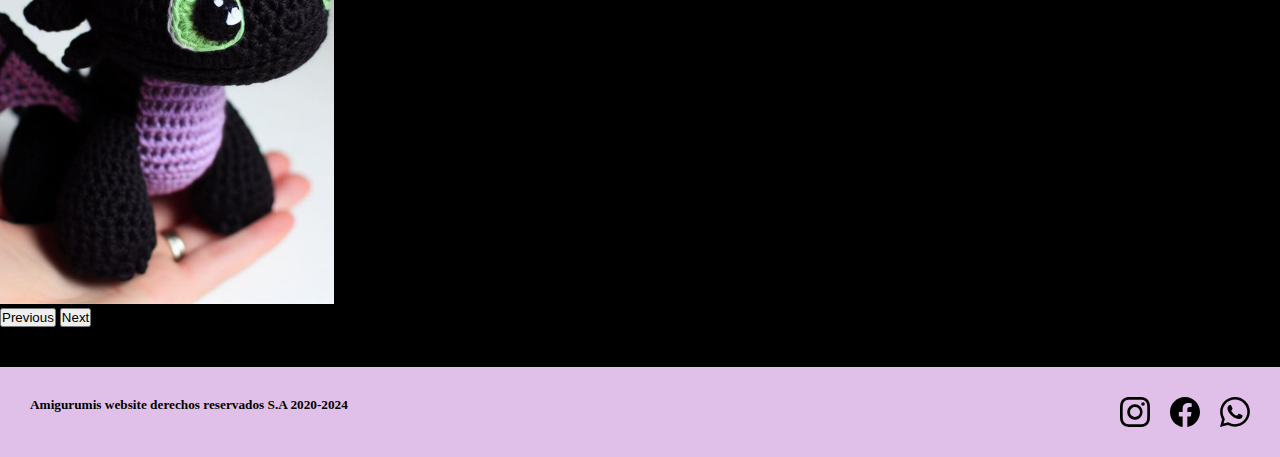
<file: pages/plan2.html>
<!DOCTYPE html>
<html lang="en">
<head>
    <meta charset="UTF-8">
    <meta name="viewport" content="width=device-width, initial-scale=1.0">
    <link rel="shortcut icon" href="../img/amigurumi sticth.jpg" type="image/x-icon">
    <link rel="stylesheet" href="../css/style.css">
    <link href="https://cdn.jsdelivr.net/npm/bootstrap@5.3.2/dist/css/bootstrap.min.css" rel="stylesheet" integrity="sha384-T3c6CoIi6uLrA9TneNEoa7RxnatzjcDSCmG1MXxSR1GAsXEV/Dwwykc2MPK8M2HN" crossorigin="anonymous">
    <script src="https://cdn.jsdelivr.net/npm/bootstrap@5.3.2/dist/js/bootstrap.bundle.min.js" integrity="sha384-C6RzsynM9kWDrMNeT87bh95OGNyZPhcTNXj1NW7RuBCsyN/o0jlpcV8Qyq46cDfL" crossorigin="anonymous"></script>


    <link rel="preconnect" href="https://fonts.googleapis.com">
    <link rel="preconnect" href="https://fonts.gstatic.com" crossorigin>
    <link href="https://fonts.googleapis.com/css2?family=Roboto:ital,wght@0,100;0,300;0,400;0,500;0,700;0,900;1,100;1,300;1,400;1,500;1,700;1,900&display=swap" rel="stylesheet">

      <link
      rel="stylesheet"
      href="https://cdnjs.cloudflare.com/ajax/libs/animate.css/4.1.1/animate.min.css"
    />

    <meta name="description" content="Con nuestro plan básico, aprenderás a crear seis lindos amigurumis">
    <meta name="keywords" content="tienda, amigurumis, crochet, aprende, compra, plan, esencial, stich, bob-esponja, conejo, oso, homero, dragon">

    <title>Plan Esencial</title>

</head>

<!-- HEADER -->

    <nav class="navbar navbar-expand-lg bg-body-tertiary p-0" >
        <div class="container-fluid p-0 p-3" style="background-color: #E0C0E8; font-weight: 700;">
        <a class="navbar-brand" href="../index.html"> <img class="rounded" src="../img/amigurumi sticth.jpg"  alt="Logo" style="width: 150px;"></a>
        <button class="navbar-toggler" type="button" data-bs-toggle="collapse" data-bs-target="#navbarNav" aria-controls="navbarNav" aria-expanded="false" aria-label="Toggle navigation">
            <span class="navbar-toggler-icon"></span>
        </button>
        <div class="collapse navbar-collapse px-5 justify-content-end" id="navbarNav">
            <ul class="navbar-nav fs-4 ">
                <li class="nav-item dropdown">
                    <a class="nav-link dropdown-toggle active" href="#" role="button" data-bs-toggle="dropdown" aria-expanded="false" style="color: #648FED;">
                      Inicio
                    </a>
                    <ul class="dropdown-menu dropdown-menu-dark " style="font-size: 20px;">

                        <li><a class="dropdown-item px-5 py-2" href="../index.html">Planes</a></li>
                        <li><hr class="dropdown-divider"></li>
                        <li><a class="dropdown-item px-5 py-2" href="plan1.html">Plan básico</a></li>
                        <li><a class="dropdown-item px-5 py-2" href="plan2.html">Plan Esencial</a></li>
                        <li><a class="dropdown-item px-5 py-2" href="plan3.html">Plan premium</a></li>
                    </ul>
                </li>

            <li class="nav-item px-3">
                <a class="nav-link active" href="../pages/tienda.html" style="color: #648FED;">Tienda</a>
            </li>
            <li class="nav-item px-3">
                <a class="nav-link active" href="../pages/localización.html" style="color: #648FED;">Localización</a>
            </li>
            <li class="nav-item px-3">
                <a class="nav-link active" href="../pages/videos.html" style="color: #648FED;">Videos</a>
            </li>

            </ul>
            
        </div>
        </div>
    </nav>

    <!-- MAIN -->

    <h1 class="titulo">Plan Esencial</h1>

    <main class="container">

        <div class="plan-basico row">

            <div id="carouselExampleIndicators" class="carousel slide col-md-6 col-sm-12" style="max-width: 550px;">
                <div class="carousel-indicators">
                  <button type="button" data-bs-target="#carouselExampleIndicators" data-bs-slide-to="0" class="active" aria-current="true" aria-label="Slide 1"></button>
                  <button type="button" data-bs-target="#carouselExampleIndicators" data-bs-slide-to="1" aria-label="Slide 2"></button>
                  <button type="button" data-bs-target="#carouselExampleIndicators" data-bs-slide-to="2" aria-label="Slide 3"></button>
                  <button type="button" data-bs-target="#carouselExampleIndicators" data-bs-slide-to="3" aria-label="Slide 4"></button>
                  <button type="button" data-bs-target="#carouselExampleIndicators" data-bs-slide-to="4" aria-label="Slide 5"></button>
                  <button type="button" data-bs-target="#carouselExampleIndicators" data-bs-slide-to="5" aria-label="Slide 6"></button>
                </div>
                <div class="carousel-inner">
                  <div class="carousel-item active">
                    <img src="../img/amigurumi-oso.jpg" class="d-block w-100" alt="amigurumi bob esponja" style="max-height: 500px;">
                  </div>
                  <div class="carousel-item">
                    <img src="../img/amigurumi sticth.jpg" class="d-block w-100" alt="amigurumi sticth" style="max-height: 500px;">
                  </div>
                  <div class="carousel-item">
                    <img src="../img/amigurumibobesponja.jpg" class="d-block w-100" alt="amigurumi oso" style="max-height: 500px;">
                  </div>
                  <div class="carousel-item">
                    <img src="../img/amigurumiconejo.jpg" class="d-block w-100" alt="amigurumi conejo" style="max-height: 500px;">
                  </div>
                  <div class="carousel-item">
                    <img src="../img/amigurumihomero.jpg" class="d-block w-100" alt="amigurumi Homero" style="max-height: 500px;">
                  </div>
                  <div class="carousel-item">
                    <img src="../img/amigurumidragon.jpg" class="d-block w-100" alt="amigurumi Dragon" style="max-height: 500px;">
                  </div>
                </div>
                <button class="carousel-control-prev" type="button" data-bs-target="#carouselExampleIndicators" data-bs-slide="prev">
                  <span class="carousel-control-prev-icon" aria-hidden="true"></span>
                  <span class="visually-hidden">Previous</span>
                </button>
                <button class="carousel-control-next" type="button" data-bs-target="#carouselExampleIndicators" data-bs-slide="next">
                  <span class="carousel-control-next-icon" aria-hidden="true"></span>
                  <span class="visually-hidden">Next</span>
                </button>
              </div>
    
              <div class="col-md-6 col-sm-12 animate__animated animate__fadeInLeft">
                <h2 class="titulo-3">Aprenderás a crear los siguientes Amigurumis  con el plan Esencial:</h2>
    
              <ul class="card-text-list text-center">
                <li class="card-text-list-item card1-item1 plan-basico-texto">Amigurumi Bob Esponja</li>
                <li class="card-text-list-item card1-item2 plan-basico-texto">Amigurumi Sticth</li>
                <li class="card-text-list-item card1-item3 plan-basico-texto">Amigurumi Conejo</li>
                <li class="card-text-list-item card1-item4 plan-basico-texto">Amigurumi Oso</li>
                <li class="card-text-list-item card1-item4 plan-basico-texto">Amigurumi Homero</li>
                <li class="card-text-list-item card1-item4 plan-basico-texto">Amigurumi Dragon</li>
                
             </ul>

             

             <div class="d-grid  gap-2 col-xs-12 col-md-7  mt-3 mx-auto">
              <button class="btn btn-info" type="button">Comprar</button>
              
            </div>

              </div>

        </div>

        
      
    </main>

     <!-- FOOTER -->
   
     <footer class="PieDePagina"> 
      <h5>Amigurumis website derechos reservados S.A  2020-2024</h5>

      <div class="social-media">
        <svg xmlns="http://www.w3.org/2000/svg" width="16" height="16" fill="currentColor" class="bi bi-instagram" viewBox="0 0 16 16">
          <path d="M8 0C5.829 0 5.556.01 4.703.048 3.85.088 3.269.222 2.76.42a3.9 3.9 0 0 0-1.417.923A3.9 3.9 0 0 0 .42 2.76C.222 3.268.087 3.85.048 4.7.01 5.555 0 5.827 0 8.001c0 2.172.01 2.444.048 3.297.04.852.174 1.433.372 1.942.205.526.478.972.923 1.417.444.445.89.719 1.416.923.51.198 1.09.333 1.942.372C5.555 15.99 5.827 16 8 16s2.444-.01 3.298-.048c.851-.04 1.434-.174 1.943-.372a3.9 3.9 0 0 0 1.416-.923c.445-.445.718-.891.923-1.417.197-.509.332-1.09.372-1.942C15.99 10.445 16 10.173 16 8s-.01-2.445-.048-3.299c-.04-.851-.175-1.433-.372-1.941a3.9 3.9 0 0 0-.923-1.417A3.9 3.9 0 0 0 13.24.42c-.51-.198-1.092-.333-1.943-.372C10.443.01 10.172 0 7.998 0zm-.717 1.442h.718c2.136 0 2.389.007 3.232.046.78.035 1.204.166 1.486.275.373.145.64.319.92.599s.453.546.598.92c.11.281.24.705.275 1.485.039.843.047 1.096.047 3.231s-.008 2.389-.047 3.232c-.035.78-.166 1.203-.275 1.485a2.5 2.5 0 0 1-.599.919c-.28.28-.546.453-.92.598-.28.11-.704.24-1.485.276-.843.038-1.096.047-3.232.047s-2.39-.009-3.233-.047c-.78-.036-1.203-.166-1.485-.276a2.5 2.5 0 0 1-.92-.598 2.5 2.5 0 0 1-.6-.92c-.109-.281-.24-.705-.275-1.485-.038-.843-.046-1.096-.046-3.233s.008-2.388.046-3.231c.036-.78.166-1.204.276-1.486.145-.373.319-.64.599-.92s.546-.453.92-.598c.282-.11.705-.24 1.485-.276.738-.034 1.024-.044 2.515-.045zm4.988 1.328a.96.96 0 1 0 0 1.92.96.96 0 0 0 0-1.92m-4.27 1.122a4.109 4.109 0 1 0 0 8.217 4.109 4.109 0 0 0 0-8.217m0 1.441a2.667 2.667 0 1 1 0 5.334 2.667 2.667 0 0 1 0-5.334"/>
        </svg>
        <svg xmlns="http://www.w3.org/2000/svg" width="16" height="16" fill="currentColor" class="bi bi-facebook" viewBox="0 0 16 16">
          <path d="M16 8.049c0-4.446-3.582-8.05-8-8.05C3.58 0-.002 3.603-.002 8.05c0 4.017 2.926 7.347 6.75 7.951v-5.625h-2.03V8.05H6.75V6.275c0-2.017 1.195-3.131 3.022-3.131.876 0 1.791.157 1.791.157v1.98h-1.009c-.993 0-1.303.621-1.303 1.258v1.51h2.218l-.354 2.326H9.25V16c3.824-.604 6.75-3.934 6.75-7.951"/>
        </svg>
        <svg xmlns="http://www.w3.org/2000/svg" width="16" height="16" fill="currentColor" class="bi bi-whatsapp" viewBox="0 0 16 16">
          <path d="M13.601 2.326A7.85 7.85 0 0 0 7.994 0C3.627 0 .068 3.558.064 7.926c0 1.399.366 2.76 1.057 3.965L0 16l4.204-1.102a7.9 7.9 0 0 0 3.79.965h.004c4.368 0 7.926-3.558 7.93-7.93A7.9 7.9 0 0 0 13.6 2.326zM7.994 14.521a6.6 6.6 0 0 1-3.356-.92l-.24-.144-2.494.654.666-2.433-.156-.251a6.56 6.56 0 0 1-1.007-3.505c0-3.626 2.957-6.584 6.591-6.584a6.56 6.56 0 0 1 4.66 1.931 6.56 6.56 0 0 1 1.928 4.66c-.004 3.639-2.961 6.592-6.592 6.592m3.615-4.934c-.197-.099-1.17-.578-1.353-.646-.182-.065-.315-.099-.445.099-.133.197-.513.646-.627.775-.114.133-.232.148-.43.05-.197-.1-.836-.308-1.592-.985-.59-.525-.985-1.175-1.103-1.372-.114-.198-.011-.304.088-.403.087-.088.197-.232.296-.346.1-.114.133-.198.198-.33.065-.134.034-.248-.015-.347-.05-.099-.445-1.076-.612-1.47-.16-.389-.323-.335-.445-.34-.114-.007-.247-.007-.38-.007a.73.73 0 0 0-.529.247c-.182.198-.691.677-.691 1.654s.71 1.916.81 2.049c.098.133 1.394 2.132 3.383 2.992.47.205.84.326 1.129.418.475.152.904.129 1.246.08.38-.058 1.171-.48 1.338-.943.164-.464.164-.86.114-.943-.049-.084-.182-.133-.38-.232"/>
        </svg>
  
      </div>
      
      
    </footer>

        
<body>
    
</body>
</html>
</file>
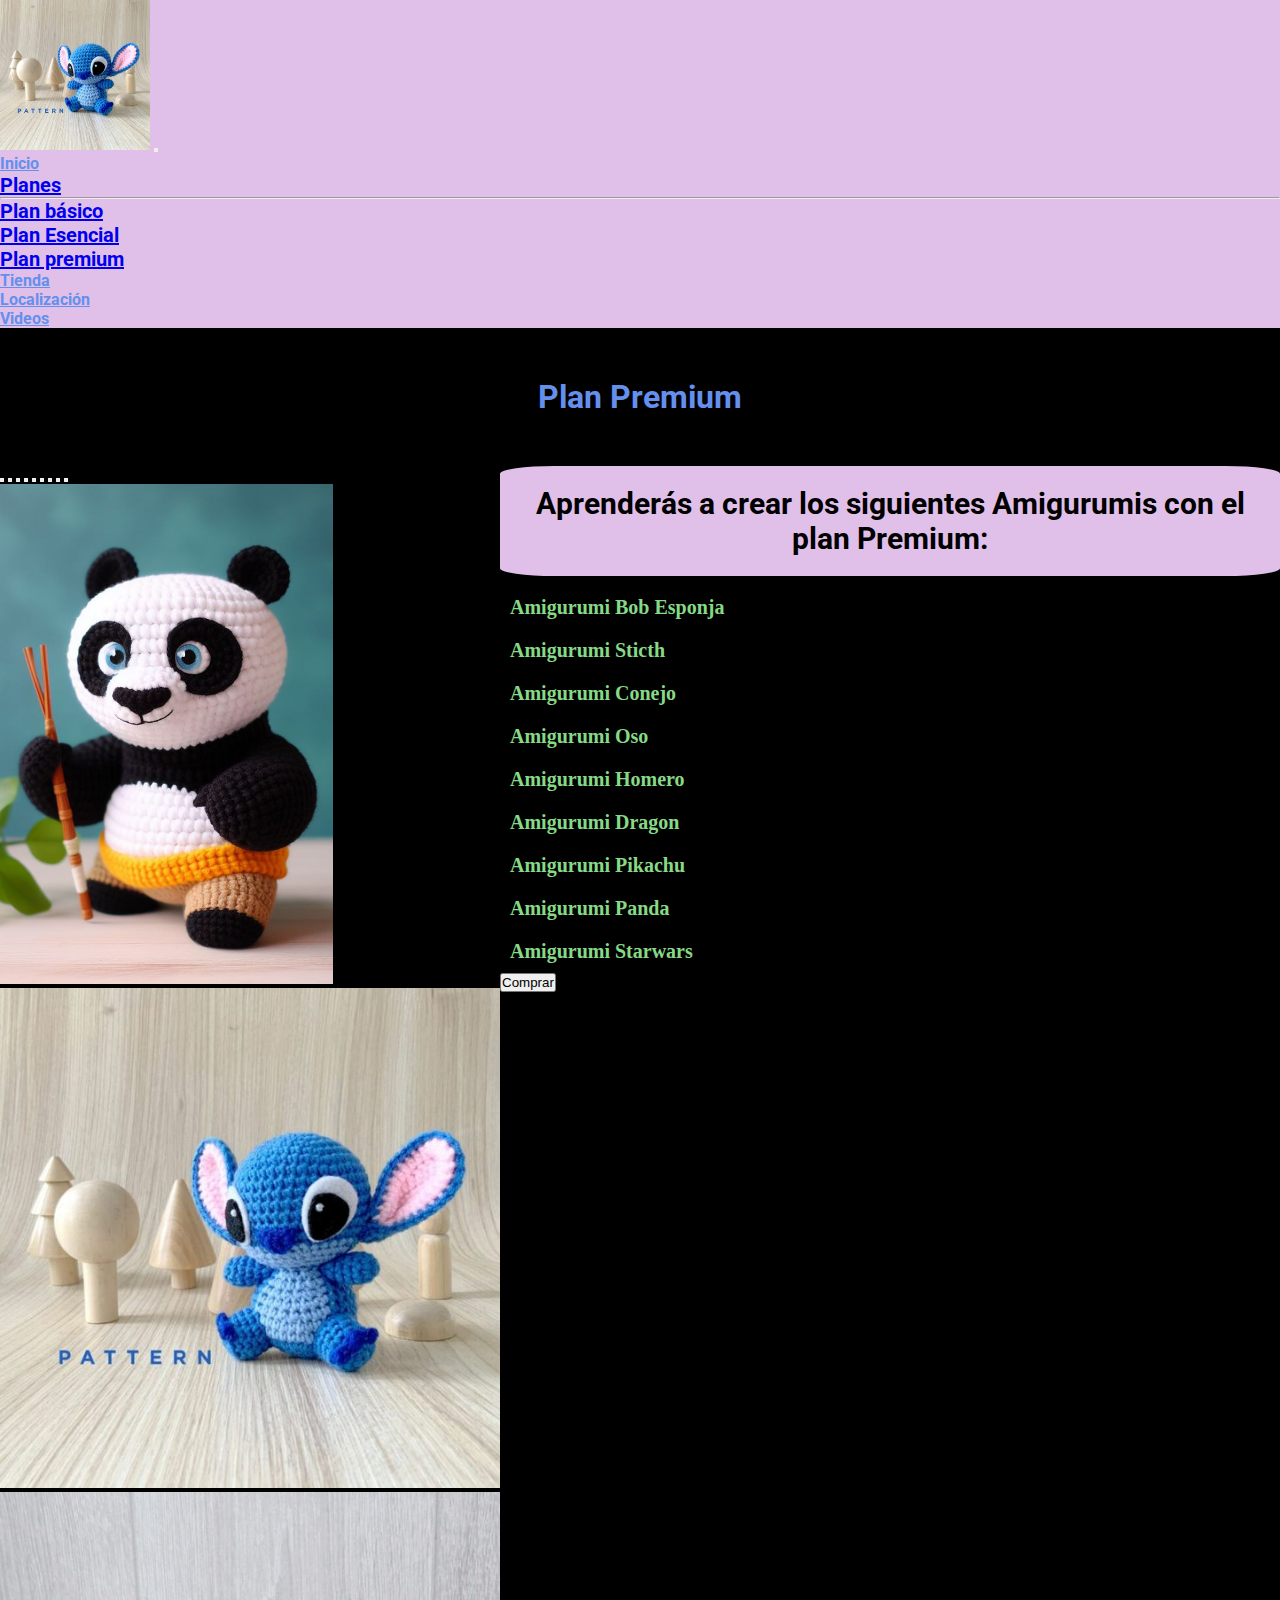
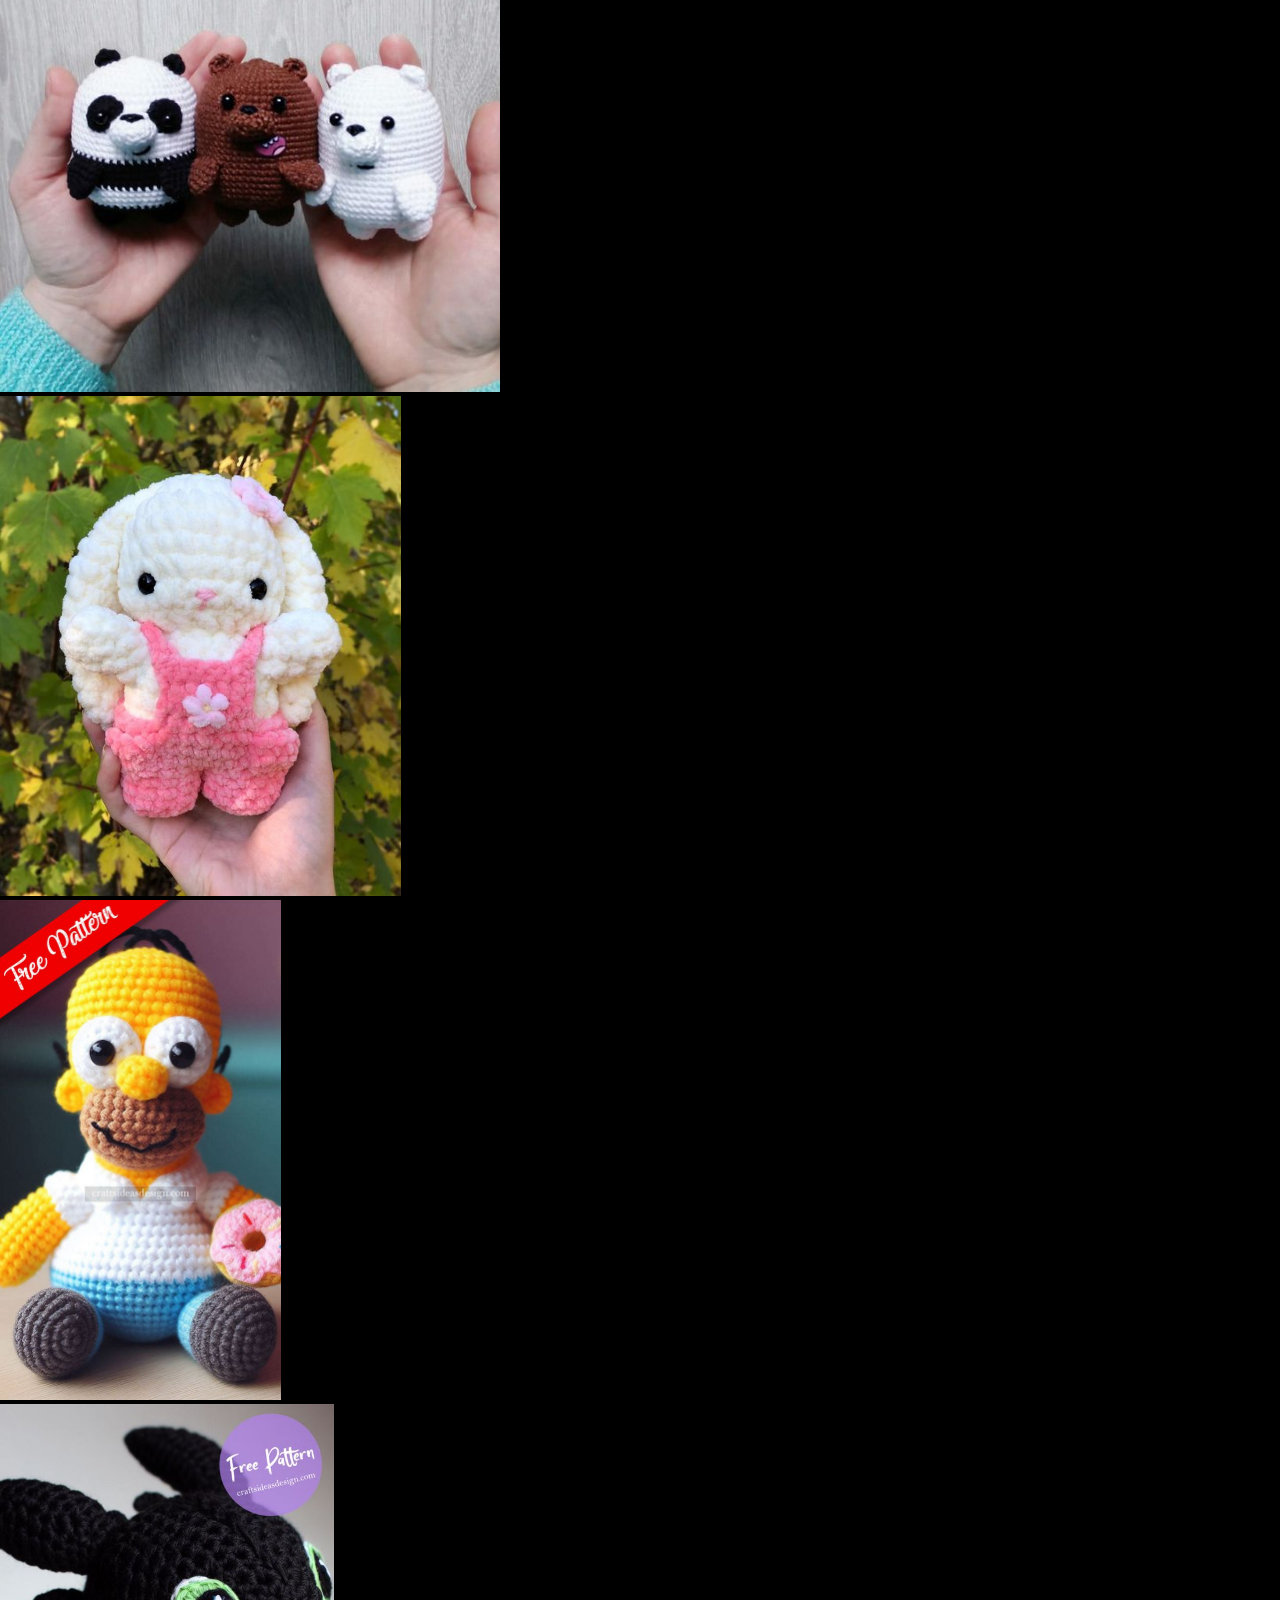
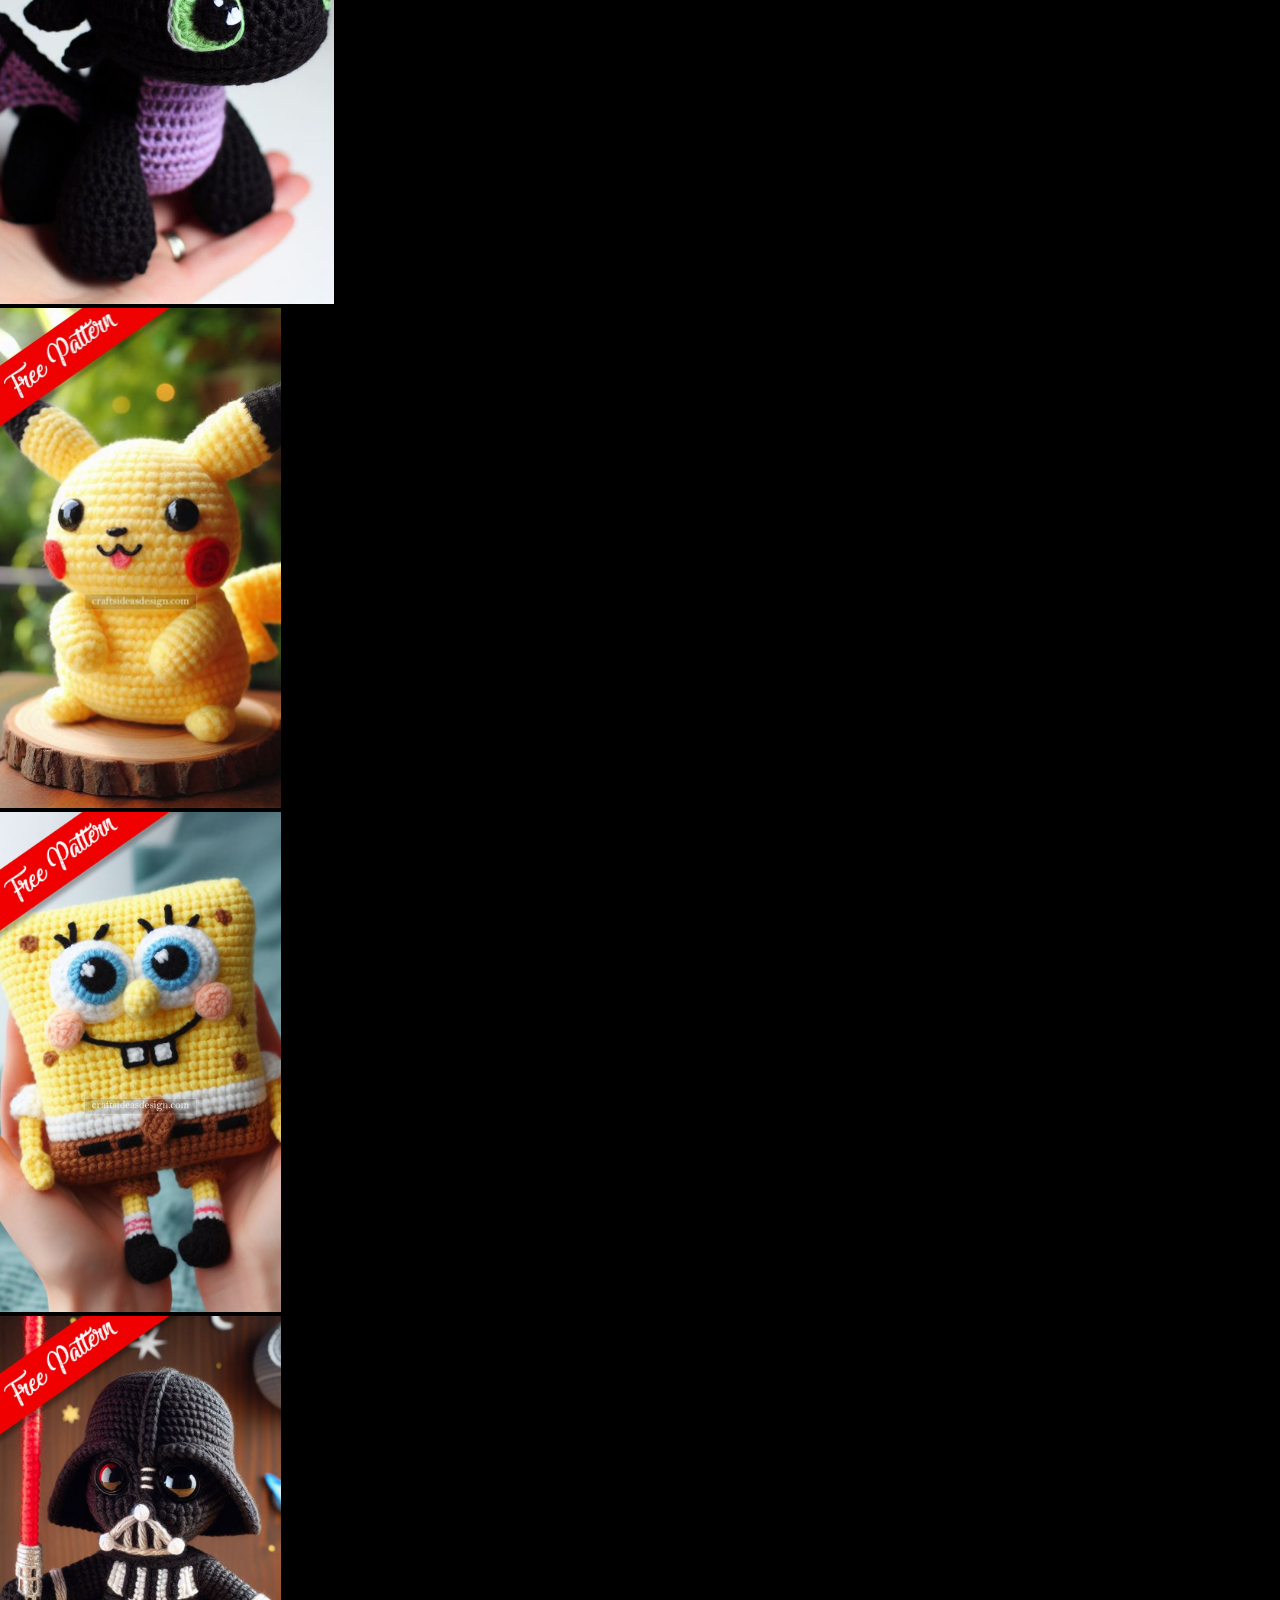
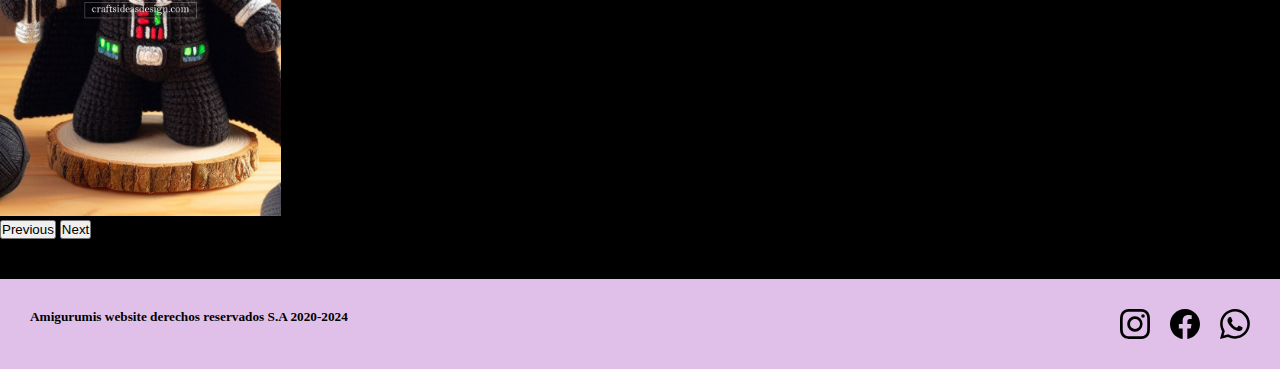
<file: pages/plan3.html>
<!DOCTYPE html>
<html lang="en">
<head>
    <meta charset="UTF-8">
    <meta name="viewport" content="width=device-width, initial-scale=1.0">
    <link rel="shortcut icon" href="../img/amigurumi sticth.jpg" type="image/x-icon">
    <link rel="stylesheet" href="../css/style.css">
    <link href="https://cdn.jsdelivr.net/npm/bootstrap@5.3.2/dist/css/bootstrap.min.css" rel="stylesheet" integrity="sha384-T3c6CoIi6uLrA9TneNEoa7RxnatzjcDSCmG1MXxSR1GAsXEV/Dwwykc2MPK8M2HN" crossorigin="anonymous">
    <script src="https://cdn.jsdelivr.net/npm/bootstrap@5.3.2/dist/js/bootstrap.bundle.min.js" integrity="sha384-C6RzsynM9kWDrMNeT87bh95OGNyZPhcTNXj1NW7RuBCsyN/o0jlpcV8Qyq46cDfL" crossorigin="anonymous"></script>


    <link rel="preconnect" href="https://fonts.googleapis.com">
    <link rel="preconnect" href="https://fonts.gstatic.com" crossorigin>
    <link href="https://fonts.googleapis.com/css2?family=Roboto:ital,wght@0,100;0,300;0,400;0,500;0,700;0,900;1,100;1,300;1,400;1,500;1,700;1,900&display=swap" rel="stylesheet">

    <link
    rel="stylesheet"
    href="https://cdnjs.cloudflare.com/ajax/libs/animate.css/4.1.1/animate.min.css"
  />

  <meta name="description" content="Con nuestro plan básico, aprenderás a crear nueve lindos amigurumis">
  <meta name="keywords" content="tienda, amigurumis, crochet, aprende, compra, plan, basico, stich, bob-esponja, conejo, oso, homero, dragon, pikachu, panda, starwars">

    <title>Plan Premium</title>

</head>

<!-- HEADER -->

    <nav class="navbar navbar-expand-lg bg-body-tertiary p-0" >
        <div class="container-fluid p-0 p-3" style="background-color: #E0C0E8; font-weight: 700;">
        <a class="navbar-brand" href="../index.html"> <img class="rounded" src="../img/amigurumi sticth.jpg"  alt="Logo" style="width: 150px;"></a>
        <button class="navbar-toggler" type="button" data-bs-toggle="collapse" data-bs-target="#navbarNav" aria-controls="navbarNav" aria-expanded="false" aria-label="Toggle navigation">
            <span class="navbar-toggler-icon"></span>
        </button>
        <div class="collapse navbar-collapse px-5 justify-content-end" id="navbarNav">
            <ul class="navbar-nav fs-4 ">
                <li class="nav-item dropdown">
                    <a class="nav-link dropdown-toggle active" href="#" role="button" data-bs-toggle="dropdown" aria-expanded="false" style="color: #648FED;">
                      Inicio
                    </a>
                    <ul class="dropdown-menu dropdown-menu-dark " style="font-size: 20px;">

                        <li><a class="dropdown-item px-5 py-2" href="../index.html">Planes</a></li>
                        <li><hr class="dropdown-divider"></li>
                        <li><a class="dropdown-item px-5 py-2" href="plan1.html">Plan básico</a></li>
                        <li><a class="dropdown-item px-5 py-2" href="plan2.html">Plan Esencial</a></li>
                        <li><a class="dropdown-item px-5 py-2" href="plan3.html">Plan premium</a></li>
                    </ul>
                </li>

            <li class="nav-item px-3">
                <a class="nav-link active" href="../pages/tienda.html" style="color: #648FED;">Tienda</a>
            </li>
            <li class="nav-item px-3">
                <a class="nav-link active" href="../pages/localización.html" style="color: #648FED;">Localización</a>
            </li>
            <li class="nav-item px-3">
                <a class="nav-link active" href="../pages/videos.html" style="color: #648FED;">Videos</a>
            </li>

            </ul>
            
        </div>
        </div>
    </nav>

    <!-- MAIN -->

    <h1 class="titulo">Plan Premium</h1>

    <main class="container">

        <div class="plan-basico row">

            <div id="carouselExampleIndicators" class="carousel slide col-md-6 col-sm-12" style="max-width: 550px;">
                <div class="carousel-indicators">
                  <button type="button" data-bs-target="#carouselExampleIndicators" data-bs-slide-to="0" class="active" aria-current="true" aria-label="Slide 1"></button>
                  <button type="button" data-bs-target="#carouselExampleIndicators" data-bs-slide-to="1" aria-label="Slide 2"></button>
                  <button type="button" data-bs-target="#carouselExampleIndicators" data-bs-slide-to="2" aria-label="Slide 3"></button>
                  <button type="button" data-bs-target="#carouselExampleIndicators" data-bs-slide-to="3" aria-label="Slide 4"></button>
                  <button type="button" data-bs-target="#carouselExampleIndicators" data-bs-slide-to="4" aria-label="Slide 5"></button>
                  <button type="button" data-bs-target="#carouselExampleIndicators" data-bs-slide-to="5" aria-label="Slide 6"></button>
                  <button type="button" data-bs-target="#carouselExampleIndicators" data-bs-slide-to="6" aria-label="Slide 7"></button>
                  <button type="button" data-bs-target="#carouselExampleIndicators" data-bs-slide-to="7" aria-label="Slide 8"></button>
                  <button type="button" data-bs-target="#carouselExampleIndicators" data-bs-slide-to="8" aria-label="Slide 9"></button>
                </div>
                <div class="carousel-inner">
                  <div class="carousel-item active">
                    <img src="../img/amigurumipanda.jpg" class="d-block w-100" alt="amigurumi bob esponja" style="max-height: 500px;">
                  </div>
                  <div class="carousel-item">
                    <img src="../img/amigurumi sticth.jpg" class="d-block w-100" alt="amigurumi sticth" style="max-height: 500px;">
                  </div>
                  <div class="carousel-item">
                    <img src="../img/amigurumi-oso.jpg" class="d-block w-100" alt="amigurumi oso" style="max-height: 500px;">
                  </div>
                  <div class="carousel-item">
                    <img src="../img/amigurumiconejo.jpg" class="d-block w-100" alt="amigurumi conejo" style="max-height: 500px;">
                  </div>
                  <div class="carousel-item">
                    <img src="../img/amigurumihomero.jpg" class="d-block w-100" alt="amigurumi Homero" style="max-height: 500px;">
                  </div>
                  <div class="carousel-item">
                    <img src="../img/amigurumidragon.jpg" class="d-block w-100" alt="amigurumi Dragon" style="max-height: 500px;">
                  </div>
                  <div class="carousel-item">
                    <img src="../img/amigurumipikachu.jpg" class="d-block w-100" alt="amigurumi Pikachu" style="max-height: 500px;">
                  </div>
                  <div class="carousel-item">
                    <img src="../img/amigurumibobesponja.jpg" class="d-block w-100" alt="amigurumi Panda>" style="max-height: 500px;">
                  </div>
                  <div class="carousel-item">
                    <img src="../img/amigurumistarwars.jpg" class="d-block w-100" alt="amigurumi Starwars" style="max-height: 500px;">
                  </div>
                </div>
                <button class="carousel-control-prev" type="button" data-bs-target="#carouselExampleIndicators" data-bs-slide="prev">
                  <span class="carousel-control-prev-icon" aria-hidden="true"></span>
                  <span class="visually-hidden">Previous</span>
                </button>
                <button class="carousel-control-next" type="button" data-bs-target="#carouselExampleIndicators" data-bs-slide="next">
                  <span class="carousel-control-next-icon" aria-hidden="true"></span>
                  <span class="visually-hidden">Next</span>
                </button>
              </div>
    
              <div class="col-md-6 col-sm-12 animate__animated animate__fadeInLeft">
                <h2 class="titulo-3">Aprenderás a crear los siguientes Amigurumis  con el plan Premium:</h2>
                

                <div>
                    <ul class="card-text-list text-center row">
                        <li class="card-text-list-item card1-item1 plan-basico-texto col-md-6">Amigurumi Bob Esponja</li>
                        <li class="card-text-list-item card1-item2 plan-basico-texto col-md-6">Amigurumi Sticth</li>
                        <li class="card-text-list-item card1-item3 plan-basico-texto col-md-6">Amigurumi Conejo</li>
                        <li class="card-text-list-item card1-item4 plan-basico-texto col-md-6">Amigurumi Oso</li>
                        <li class="card-text-list-item card1-item4 plan-basico-texto col-md-6">Amigurumi Homero</li>
                        <li class="card-text-list-item card1-item4 plan-basico-texto col-md-6">Amigurumi Dragon</li>
                        <li class="card-text-list-item card1-item2 plan-basico-texto col-md-6">Amigurumi Pikachu</li>
                        <li class="card-text-list-item card1-item3 plan-basico-texto col-md-6">Amigurumi Panda</li>
                        <li class="card-text-list-item card1-item4 plan-basico-texto col-md-6">Amigurumi Starwars</li>
                        
                        
                     </ul>
        
                </div>

                
              
             

                <div class="d-grid  gap-2 col-xs-12 col-md-7  mt-3 mx-auto">
                  <button class="btn btn-info" type="button">Comprar</button>
                  
                </div>

              </div>

        </div>

        
      
    </main>

     <!-- FOOTER -->
   
     <footer class="PieDePagina"> 
      <h5>Amigurumis website derechos reservados S.A  2020-2024</h5>

      <div class="social-media">
        <svg xmlns="http://www.w3.org/2000/svg" width="16" height="16" fill="currentColor" class="bi bi-instagram" viewBox="0 0 16 16">
          <path d="M8 0C5.829 0 5.556.01 4.703.048 3.85.088 3.269.222 2.76.42a3.9 3.9 0 0 0-1.417.923A3.9 3.9 0 0 0 .42 2.76C.222 3.268.087 3.85.048 4.7.01 5.555 0 5.827 0 8.001c0 2.172.01 2.444.048 3.297.04.852.174 1.433.372 1.942.205.526.478.972.923 1.417.444.445.89.719 1.416.923.51.198 1.09.333 1.942.372C5.555 15.99 5.827 16 8 16s2.444-.01 3.298-.048c.851-.04 1.434-.174 1.943-.372a3.9 3.9 0 0 0 1.416-.923c.445-.445.718-.891.923-1.417.197-.509.332-1.09.372-1.942C15.99 10.445 16 10.173 16 8s-.01-2.445-.048-3.299c-.04-.851-.175-1.433-.372-1.941a3.9 3.9 0 0 0-.923-1.417A3.9 3.9 0 0 0 13.24.42c-.51-.198-1.092-.333-1.943-.372C10.443.01 10.172 0 7.998 0zm-.717 1.442h.718c2.136 0 2.389.007 3.232.046.78.035 1.204.166 1.486.275.373.145.64.319.92.599s.453.546.598.92c.11.281.24.705.275 1.485.039.843.047 1.096.047 3.231s-.008 2.389-.047 3.232c-.035.78-.166 1.203-.275 1.485a2.5 2.5 0 0 1-.599.919c-.28.28-.546.453-.92.598-.28.11-.704.24-1.485.276-.843.038-1.096.047-3.232.047s-2.39-.009-3.233-.047c-.78-.036-1.203-.166-1.485-.276a2.5 2.5 0 0 1-.92-.598 2.5 2.5 0 0 1-.6-.92c-.109-.281-.24-.705-.275-1.485-.038-.843-.046-1.096-.046-3.233s.008-2.388.046-3.231c.036-.78.166-1.204.276-1.486.145-.373.319-.64.599-.92s.546-.453.92-.598c.282-.11.705-.24 1.485-.276.738-.034 1.024-.044 2.515-.045zm4.988 1.328a.96.96 0 1 0 0 1.92.96.96 0 0 0 0-1.92m-4.27 1.122a4.109 4.109 0 1 0 0 8.217 4.109 4.109 0 0 0 0-8.217m0 1.441a2.667 2.667 0 1 1 0 5.334 2.667 2.667 0 0 1 0-5.334"/>
        </svg>
        <svg xmlns="http://www.w3.org/2000/svg" width="16" height="16" fill="currentColor" class="bi bi-facebook" viewBox="0 0 16 16">
          <path d="M16 8.049c0-4.446-3.582-8.05-8-8.05C3.58 0-.002 3.603-.002 8.05c0 4.017 2.926 7.347 6.75 7.951v-5.625h-2.03V8.05H6.75V6.275c0-2.017 1.195-3.131 3.022-3.131.876 0 1.791.157 1.791.157v1.98h-1.009c-.993 0-1.303.621-1.303 1.258v1.51h2.218l-.354 2.326H9.25V16c3.824-.604 6.75-3.934 6.75-7.951"/>
        </svg>
        <svg xmlns="http://www.w3.org/2000/svg" width="16" height="16" fill="currentColor" class="bi bi-whatsapp" viewBox="0 0 16 16">
          <path d="M13.601 2.326A7.85 7.85 0 0 0 7.994 0C3.627 0 .068 3.558.064 7.926c0 1.399.366 2.76 1.057 3.965L0 16l4.204-1.102a7.9 7.9 0 0 0 3.79.965h.004c4.368 0 7.926-3.558 7.93-7.93A7.9 7.9 0 0 0 13.6 2.326zM7.994 14.521a6.6 6.6 0 0 1-3.356-.92l-.24-.144-2.494.654.666-2.433-.156-.251a6.56 6.56 0 0 1-1.007-3.505c0-3.626 2.957-6.584 6.591-6.584a6.56 6.56 0 0 1 4.66 1.931 6.56 6.56 0 0 1 1.928 4.66c-.004 3.639-2.961 6.592-6.592 6.592m3.615-4.934c-.197-.099-1.17-.578-1.353-.646-.182-.065-.315-.099-.445.099-.133.197-.513.646-.627.775-.114.133-.232.148-.43.05-.197-.1-.836-.308-1.592-.985-.59-.525-.985-1.175-1.103-1.372-.114-.198-.011-.304.088-.403.087-.088.197-.232.296-.346.1-.114.133-.198.198-.33.065-.134.034-.248-.015-.347-.05-.099-.445-1.076-.612-1.47-.16-.389-.323-.335-.445-.34-.114-.007-.247-.007-.38-.007a.73.73 0 0 0-.529.247c-.182.198-.691.677-.691 1.654s.71 1.916.81 2.049c.098.133 1.394 2.132 3.383 2.992.47.205.84.326 1.129.418.475.152.904.129 1.246.08.38-.058 1.171-.48 1.338-.943.164-.464.164-.86.114-.943-.049-.084-.182-.133-.38-.232"/>
        </svg>
  
      </div>
      
      
    </footer>

        
<body>
    
</body>
</html>
</file>
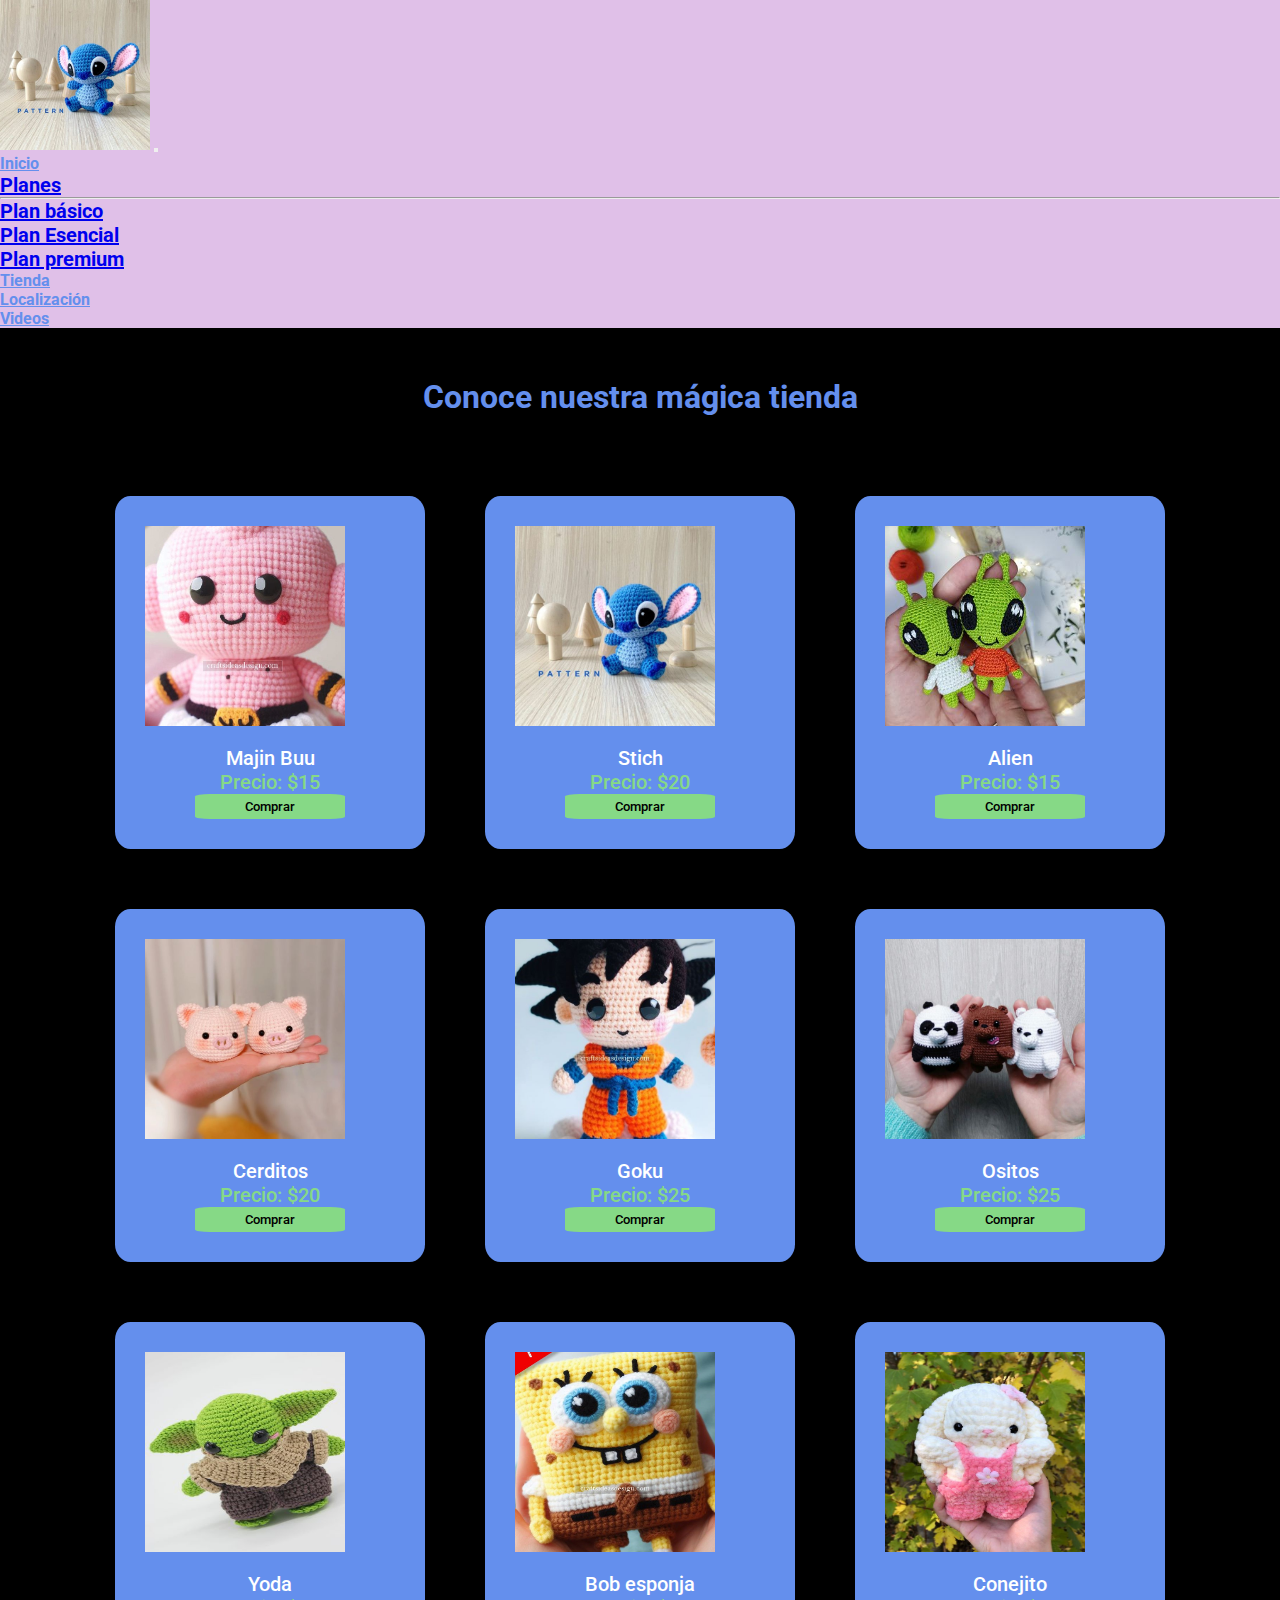
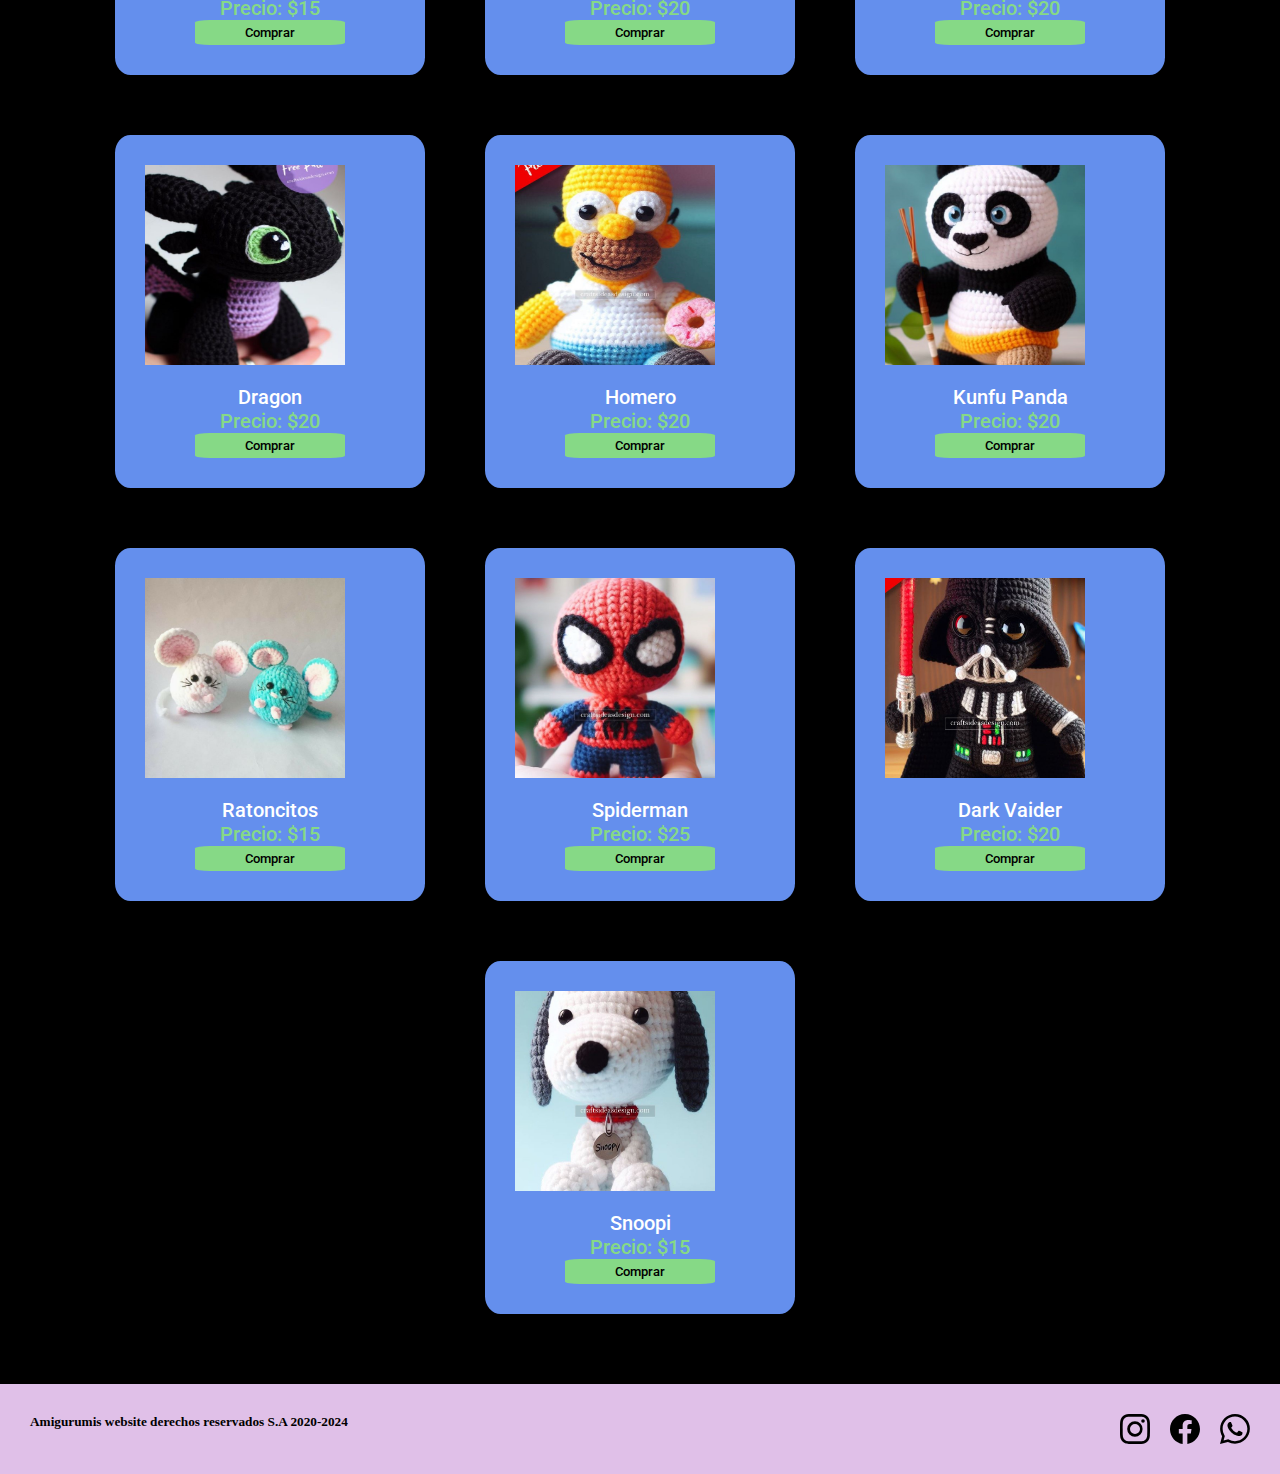
<file: pages/tienda.html>
<!DOCTYPE html>
<html lang="en">
<head>
    <meta charset="UTF-8">
    <meta name="viewport" content="width=device-width, initial-scale=1.0">
    <link rel="shortcut icon" href="../img/amigurumi sticth.jpg" type="image/x-icon">
    <link rel="stylesheet" href="../css/style.css">
    <link href="https://cdn.jsdelivr.net/npm/bootstrap@5.3.2/dist/css/bootstrap.min.css" rel="stylesheet" integrity="sha384-T3c6CoIi6uLrA9TneNEoa7RxnatzjcDSCmG1MXxSR1GAsXEV/Dwwykc2MPK8M2HN" crossorigin="anonymous">
    <script src="https://cdn.jsdelivr.net/npm/bootstrap@5.3.2/dist/js/bootstrap.bundle.min.js" integrity="sha384-C6RzsynM9kWDrMNeT87bh95OGNyZPhcTNXj1NW7RuBCsyN/o0jlpcV8Qyq46cDfL" crossorigin="anonymous"></script>


    <link rel="preconnect" href="https://fonts.googleapis.com">
    <link rel="preconnect" href="https://fonts.gstatic.com" crossorigin>
    <link href="https://fonts.googleapis.com/css2?family=Roboto:ital,wght@0,100;0,300;0,400;0,500;0,700;0,900;1,100;1,300;1,400;1,500;1,700;1,900&display=swap" rel="stylesheet">
    <meta name="description" content="Explora nuestra mágica tienda y obtén los mejores  amigurumis para ti">
    <meta name="keywords" content="tienda, amigurumis, crochet, aprende, compra">

    <title>Tienda  de Amigurumis</title>

</head>

<!-- HEADER -->

    <nav class="navbar navbar-expand-lg bg-body-tertiary p-0" >
        <div class="container-fluid p-0 p-3" style="background-color: #E0C0E8; font-weight: 700;">
        <a class="navbar-brand" href="../index.html"> <img class="rounded" src="../img/amigurumi sticth.jpg"  alt="Logo" style="width: 150px;"></a>
        <button class="navbar-toggler" type="button" data-bs-toggle="collapse" data-bs-target="#navbarNav" aria-controls="navbarNav" aria-expanded="false" aria-label="Toggle navigation">
            <span class="navbar-toggler-icon"></span>
        </button>
        <div class="collapse navbar-collapse px-5 justify-content-end" id="navbarNav">
            <ul class="navbar-nav fs-4 ">
                <li class="nav-item dropdown">
                    <a class="nav-link dropdown-toggle active" href="#" role="button" data-bs-toggle="dropdown" aria-expanded="false" style="color: #648FED;">
                      Inicio
                    </a>
                    <ul class="dropdown-menu dropdown-menu-dark " style="font-size: 20px;">

                        <li><a class="dropdown-item px-5 py-2" href="../index.html">Planes</a></li>
                        <li><hr class="dropdown-divider"></li>
                        <li><a class="dropdown-item px-5 py-2" href="plan1.html">Plan básico</a></li>
                        <li><a class="dropdown-item px-5 py-2" href="plan2.html">Plan Esencial</a></li>
                        <li><a class="dropdown-item px-5 py-2" href="plan3.html">Plan premium</a></li>
                    </ul>
                </li>

            <li class="nav-item px-3">
                <a class="nav-link active" href="../pages/tienda.html" style="color: #648FED;">Tienda</a>
            </li>
            <li class="nav-item px-3">
                <a class="nav-link active" href="../pages/localización.html" style="color: #648FED;">Localización</a>
            </li>
            <li class="nav-item px-3">
                <a class="nav-link active" href="../pages/videos.html" style="color: #648FED;">Videos</a>
            </li>

            </ul>
            
        </div>
        </div>
    </nav>

    <!-- MAIN -->

    <h1 class="titulo">Conoce nuestra mágica tienda</h1>

    <main class="container contenedor-tienda">

    
        <div class="tienda-background">
            <div class="imagen-tienda-contenedor"><img src="../img/imagenes cortadas proyecto/amiggurumimajimbu.jpg" class="imagen-tienda" alt="" ></div>
            <div class="tienda-contenedor">
                <p class="tienda-parrafo">Majin Buu</p>
                <p class="tienda-parrafo color">Precio: $15</p>
                <button class="tienda-boton">Comprar</button>
            
            </div>
           
        </div>

        <div class="tienda-background">
            <div class="imagen-tienda-contenedor"><img src="../img/amigurumi sticth.jpg" class="imagen-tienda" alt="" ></div>
            <div class="tienda-contenedor">
                <p class="tienda-parrafo">Stich</p>
                <p class="tienda-parrafo color">Precio: $20</p>
                <button class="tienda-boton">Comprar</button>
            
            </div>
           
        </div>

        <div class="tienda-background">
            <div class="imagen-tienda-contenedor"><img src="../img/amigurumi-alien.jpg" class="imagen-tienda" alt="" ></div>
            <div class="tienda-contenedor">
                <p class="tienda-parrafo">Alien</p>
                <p class="tienda-parrafo color">Precio: $15</p>
                <button class="tienda-boton">Comprar</button>
            
            </div>
           
        </div>

        <div class="tienda-background">
            <div class="imagen-tienda-contenedor"><img src="../img/amigurumi-cerdito.jpg" class="imagen-tienda" alt="" ></div>
            <div class="tienda-contenedor">
                <p class="tienda-parrafo">Cerditos</p>
                <p class="tienda-parrafo color">Precio: $20</p>
                <button class="tienda-boton">Comprar</button>
            
            </div>
           
        </div>

        <div class="tienda-background">
            <div class="imagen-tienda-contenedor"><img src="../img/imagenes cortadas proyecto/amigurumi-goku.jpg" class="imagen-tienda" alt="" ></div>
            <div class="tienda-contenedor">
                <p class="tienda-parrafo">Goku</p>
                <p class="tienda-parrafo color">Precio: $25</p>
                <button class="tienda-boton">Comprar</button>
            
            </div>
           
        </div>

        <div class="tienda-background">
            <div class="imagen-tienda-contenedor"><img src="../img/amigurumi-oso.jpg" class="imagen-tienda" alt="" ></div>
            <div class="tienda-contenedor">
                <p class="tienda-parrafo">Ositos</p>
                <p class="tienda-parrafo color">Precio: $25</p>
                <button class="tienda-boton">Comprar</button>
            
            </div>
           
        </div>

        <div class="tienda-background">
            <div class="imagen-tienda-contenedor"><img src="../img/amigurumi-yoda.jpg" class="imagen-tienda" alt="" ></div>
            <div class="tienda-contenedor">
                <p class="tienda-parrafo">Yoda</p>
                <p class="tienda-parrafo color">Precio: $15</p>
                <button class="tienda-boton">Comprar</button>
            
            </div>
           
        </div>

        <div class="tienda-background">
            <div class="imagen-tienda-contenedor"><img src="../img/imagenes cortadas proyecto/amigurumibobesponja.jpg" class="imagen-tienda" alt="" ></div>
            <div class="tienda-contenedor">
                <p class="tienda-parrafo">Bob esponja</p>
                <p class="tienda-parrafo color">Precio: $20</p>
                <button class="tienda-boton">Comprar</button>
            
            </div>
           
        </div>

        <div class="tienda-background">
            <div class="imagen-tienda-contenedor"><img src="../img/amigurumiconejo.jpg" class="imagen-tienda" alt="" ></div>
            <div class="tienda-contenedor">
                <p class="tienda-parrafo">Conejito</p>
                <p class="tienda-parrafo color">Precio: $20</p>
                <button class="tienda-boton">Comprar</button>
            
            </div>
           
        </div>

        <div class="tienda-background">
            <div class="imagen-tienda-contenedor"><img src="../img/imagenes cortadas proyecto/amigurumidragon.jpg" class="imagen-tienda" alt="" ></div>
            <div class="tienda-contenedor">
                <p class="tienda-parrafo">Dragon</p>
                <p class="tienda-parrafo color">Precio: $20</p>
                <button class="tienda-boton">Comprar</button>
            
            </div>
           
        </div>

        <div class="tienda-background">
            <div class="imagen-tienda-contenedor"><img src="../img/imagenes cortadas proyecto/amigurumihomero.jpg" class="imagen-tienda" alt="" ></div>
            <div class="tienda-contenedor">
                <p class="tienda-parrafo">Homero</p>
                <p class="tienda-parrafo color">Precio: $20</p>
                <button class="tienda-boton">Comprar</button>
            
            </div>
           
        </div>

        <div class="tienda-background">
            <div class="imagen-tienda-contenedor"><img src="../img/imagenes cortadas proyecto/amigurumipanda.jpg" class="imagen-tienda" alt="" ></div>
            <div class="tienda-contenedor">
                <p class="tienda-parrafo">Kunfu Panda</p>
                <p class="tienda-parrafo color">Precio: $20</p>
                <button class="tienda-boton">Comprar</button>
            
            </div>
           
        </div>

        <div class="tienda-background">
            <div class="imagen-tienda-contenedor"><img src="../img/amigurumiratones.jpg" class="imagen-tienda" alt="" ></div>
            <div class="tienda-contenedor">
                <p class="tienda-parrafo">Ratoncitos</p>
                <p class="tienda-parrafo color">Precio: $15</p>
                <button class="tienda-boton">Comprar</button>
            
            </div>
           
        </div>

        <div class="tienda-background">
            <div class="imagen-tienda-contenedor"><img src="../img/imagenes cortadas proyecto/amigurumispiderman.jpg" class="imagen-tienda" alt="" ></div>
            <div class="tienda-contenedor">
                <p class="tienda-parrafo">Spiderman</p>
                <p class="tienda-parrafo color">Precio: $25</p>
                <button class="tienda-boton">Comprar</button>
            
            </div>
           
        </div>

        <div class="tienda-background">
            <div class="imagen-tienda-contenedor"><img src="../img/imagenes cortadas proyecto/amigurumistarwars.jpg" class="imagen-tienda" alt="" ></div>
            <div class="tienda-contenedor">
                <p class="tienda-parrafo">Dark Vaider</p>
                <p class="tienda-parrafo color">Precio: $20</p>
                <button class="tienda-boton">Comprar</button>
            
            </div>
           
        </div>

        <div class="tienda-background">
            <div class="imagen-tienda-contenedor"><img src="../img/imagenes cortadas proyecto/amigurumisnoopi.jpg" class="imagen-tienda" alt="" ></div>
            <div class="tienda-contenedor">
                <p class="tienda-parrafo">Snoopi</p>
                <p class="tienda-parrafo color">Precio: $15</p>
                <button class="tienda-boton">Comprar</button>
            
            </div>
           
        </div>

      
    </main>

     <!-- FOOTER -->
   
     <footer class="PieDePagina"> 
        <h5>Amigurumis website derechos reservados S.A  2020-2024</h5>
  
        <div class="social-media">
          <svg xmlns="http://www.w3.org/2000/svg" width="16" height="16" fill="currentColor" class="bi bi-instagram" viewBox="0 0 16 16">
            <path d="M8 0C5.829 0 5.556.01 4.703.048 3.85.088 3.269.222 2.76.42a3.9 3.9 0 0 0-1.417.923A3.9 3.9 0 0 0 .42 2.76C.222 3.268.087 3.85.048 4.7.01 5.555 0 5.827 0 8.001c0 2.172.01 2.444.048 3.297.04.852.174 1.433.372 1.942.205.526.478.972.923 1.417.444.445.89.719 1.416.923.51.198 1.09.333 1.942.372C5.555 15.99 5.827 16 8 16s2.444-.01 3.298-.048c.851-.04 1.434-.174 1.943-.372a3.9 3.9 0 0 0 1.416-.923c.445-.445.718-.891.923-1.417.197-.509.332-1.09.372-1.942C15.99 10.445 16 10.173 16 8s-.01-2.445-.048-3.299c-.04-.851-.175-1.433-.372-1.941a3.9 3.9 0 0 0-.923-1.417A3.9 3.9 0 0 0 13.24.42c-.51-.198-1.092-.333-1.943-.372C10.443.01 10.172 0 7.998 0zm-.717 1.442h.718c2.136 0 2.389.007 3.232.046.78.035 1.204.166 1.486.275.373.145.64.319.92.599s.453.546.598.92c.11.281.24.705.275 1.485.039.843.047 1.096.047 3.231s-.008 2.389-.047 3.232c-.035.78-.166 1.203-.275 1.485a2.5 2.5 0 0 1-.599.919c-.28.28-.546.453-.92.598-.28.11-.704.24-1.485.276-.843.038-1.096.047-3.232.047s-2.39-.009-3.233-.047c-.78-.036-1.203-.166-1.485-.276a2.5 2.5 0 0 1-.92-.598 2.5 2.5 0 0 1-.6-.92c-.109-.281-.24-.705-.275-1.485-.038-.843-.046-1.096-.046-3.233s.008-2.388.046-3.231c.036-.78.166-1.204.276-1.486.145-.373.319-.64.599-.92s.546-.453.92-.598c.282-.11.705-.24 1.485-.276.738-.034 1.024-.044 2.515-.045zm4.988 1.328a.96.96 0 1 0 0 1.92.96.96 0 0 0 0-1.92m-4.27 1.122a4.109 4.109 0 1 0 0 8.217 4.109 4.109 0 0 0 0-8.217m0 1.441a2.667 2.667 0 1 1 0 5.334 2.667 2.667 0 0 1 0-5.334"/>
          </svg>
          <svg xmlns="http://www.w3.org/2000/svg" width="16" height="16" fill="currentColor" class="bi bi-facebook" viewBox="0 0 16 16">
            <path d="M16 8.049c0-4.446-3.582-8.05-8-8.05C3.58 0-.002 3.603-.002 8.05c0 4.017 2.926 7.347 6.75 7.951v-5.625h-2.03V8.05H6.75V6.275c0-2.017 1.195-3.131 3.022-3.131.876 0 1.791.157 1.791.157v1.98h-1.009c-.993 0-1.303.621-1.303 1.258v1.51h2.218l-.354 2.326H9.25V16c3.824-.604 6.75-3.934 6.75-7.951"/>
          </svg>
          <svg xmlns="http://www.w3.org/2000/svg" width="16" height="16" fill="currentColor" class="bi bi-whatsapp" viewBox="0 0 16 16">
            <path d="M13.601 2.326A7.85 7.85 0 0 0 7.994 0C3.627 0 .068 3.558.064 7.926c0 1.399.366 2.76 1.057 3.965L0 16l4.204-1.102a7.9 7.9 0 0 0 3.79.965h.004c4.368 0 7.926-3.558 7.93-7.93A7.9 7.9 0 0 0 13.6 2.326zM7.994 14.521a6.6 6.6 0 0 1-3.356-.92l-.24-.144-2.494.654.666-2.433-.156-.251a6.56 6.56 0 0 1-1.007-3.505c0-3.626 2.957-6.584 6.591-6.584a6.56 6.56 0 0 1 4.66 1.931 6.56 6.56 0 0 1 1.928 4.66c-.004 3.639-2.961 6.592-6.592 6.592m3.615-4.934c-.197-.099-1.17-.578-1.353-.646-.182-.065-.315-.099-.445.099-.133.197-.513.646-.627.775-.114.133-.232.148-.43.05-.197-.1-.836-.308-1.592-.985-.59-.525-.985-1.175-1.103-1.372-.114-.198-.011-.304.088-.403.087-.088.197-.232.296-.346.1-.114.133-.198.198-.33.065-.134.034-.248-.015-.347-.05-.099-.445-1.076-.612-1.47-.16-.389-.323-.335-.445-.34-.114-.007-.247-.007-.38-.007a.73.73 0 0 0-.529.247c-.182.198-.691.677-.691 1.654s.71 1.916.81 2.049c.098.133 1.394 2.132 3.383 2.992.47.205.84.326 1.129.418.475.152.904.129 1.246.08.38-.058 1.171-.48 1.338-.943.164-.464.164-.86.114-.943-.049-.084-.182-.133-.38-.232"/>
          </svg>
    
        </div>
        
        
      </footer>

<body>
    
</body>
</html>
</file>
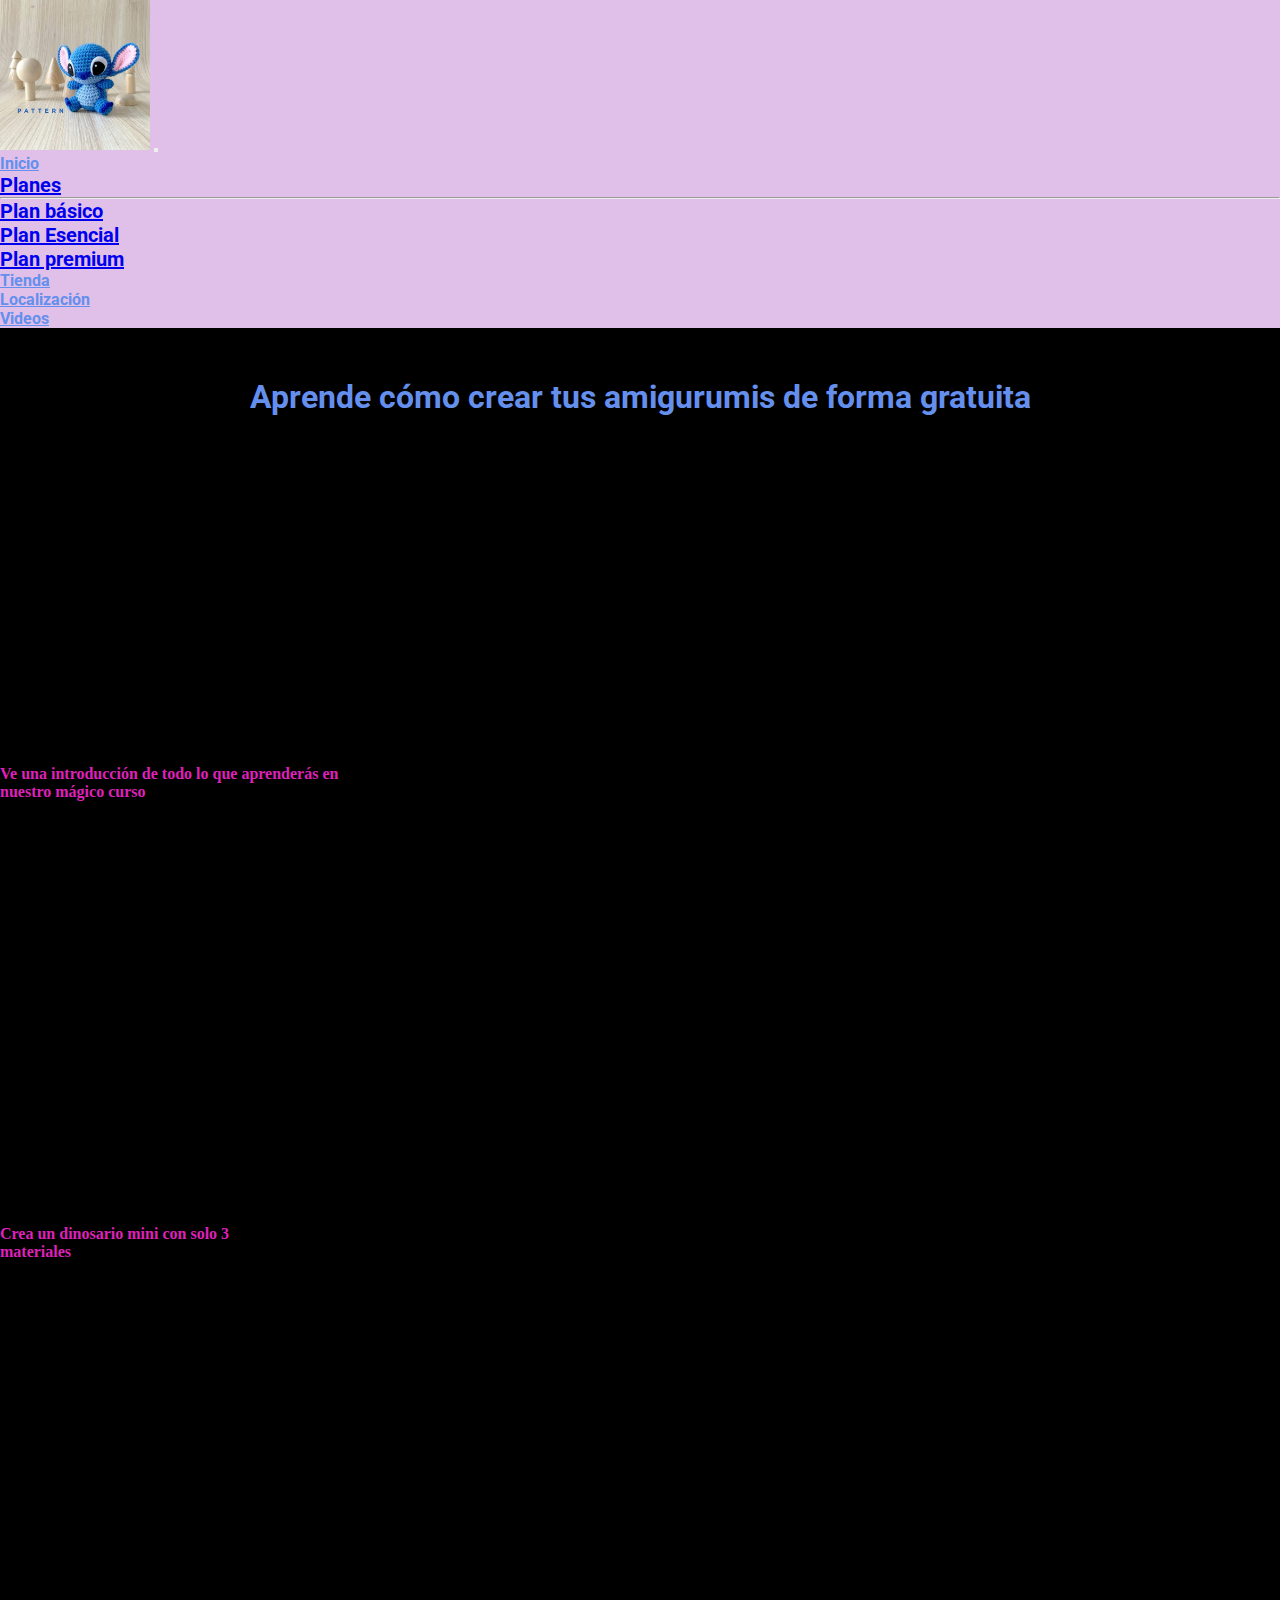
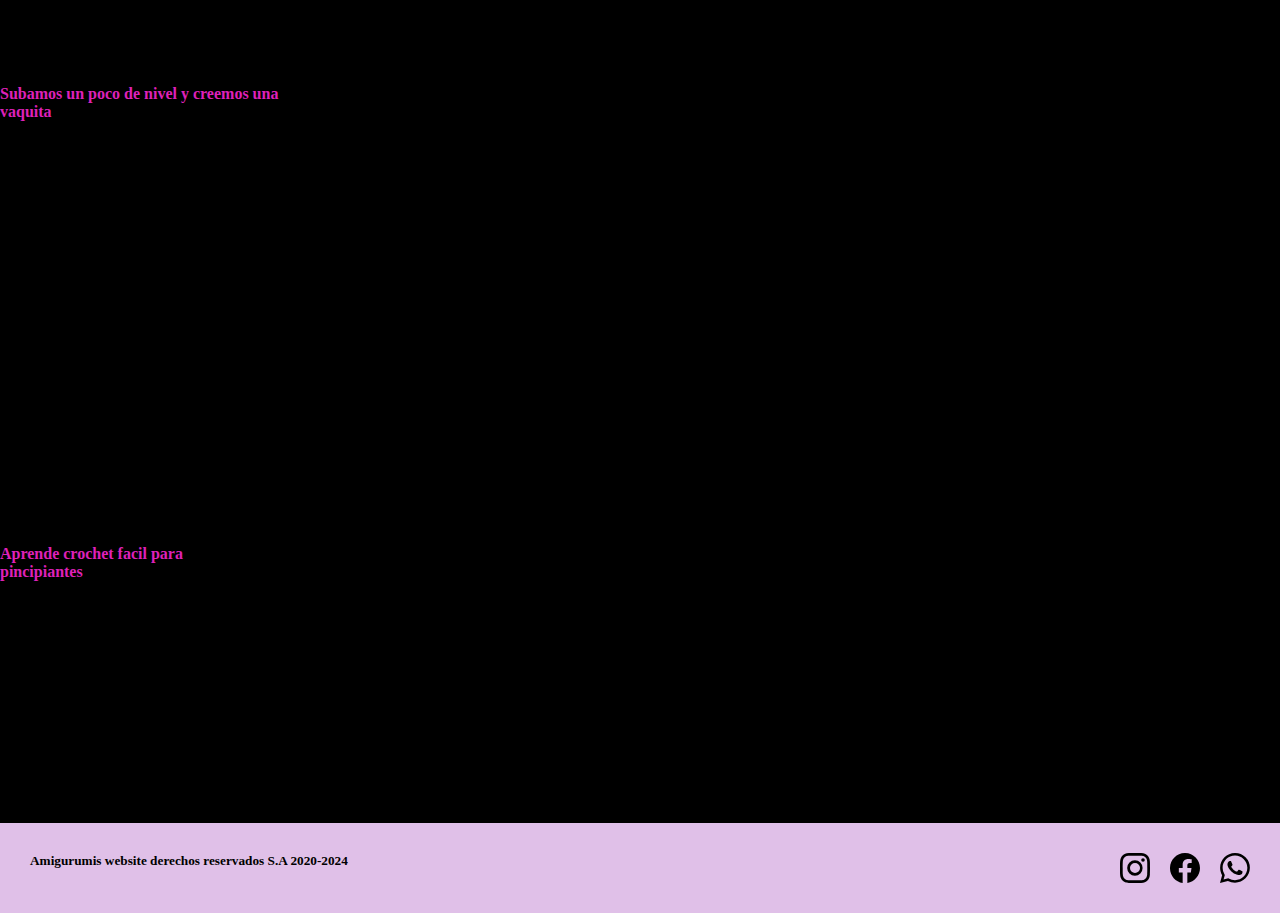
<file: pages/videos.html>
<!DOCTYPE html>
<html lang="en">
<head>
    <meta charset="UTF-8">
    <meta name="viewport" content="width=device-width, initial-scale=1.0">
    <link rel="shortcut icon" href="../img/amigurumi sticth.jpg" type="image/x-icon">
    <link rel="stylesheet" href="../css/style.css">
    <link href="https://cdn.jsdelivr.net/npm/bootstrap@5.3.2/dist/css/bootstrap.min.css" rel="stylesheet" integrity="sha384-T3c6CoIi6uLrA9TneNEoa7RxnatzjcDSCmG1MXxSR1GAsXEV/Dwwykc2MPK8M2HN" crossorigin="anonymous">
    <script src="https://cdn.jsdelivr.net/npm/bootstrap@5.3.2/dist/js/bootstrap.bundle.min.js" integrity="sha384-C6RzsynM9kWDrMNeT87bh95OGNyZPhcTNXj1NW7RuBCsyN/o0jlpcV8Qyq46cDfL" crossorigin="anonymous"></script>


    <link rel="preconnect" href="https://fonts.googleapis.com">
    <link rel="preconnect" href="https://fonts.gstatic.com" crossorigin>
    <link href="https://fonts.googleapis.com/css2?family=Roboto:ital,wght@0,100;0,300;0,400;0,500;0,700;0,900;1,100;1,300;1,400;1,500;1,700;1,900&display=swap" rel="stylesheet">
    <meta name="description" content="Aprende a crear tus propios amigurumis de forma gratuita  con los siguientes videos">
    <meta name="keywords" content="aprende, amigurumis, crochet, aprende, videos, gratis">

    <title>Cómo hacer tus propios amigurumis</title>

</head>

<!-- HEADER -->

    <nav class="navbar navbar-expand-lg bg-body-tertiary p-0" >
        <div class="container-fluid p-0 p-3" style="background-color: #E0C0E8; font-weight: 700;">
        <a class="navbar-brand" href="../index.html"> <img class="rounded" src="../img/amigurumi sticth.jpg"  alt="Logo" style="width: 150px;"></a>
        <button class="navbar-toggler" type="button" data-bs-toggle="collapse" data-bs-target="#navbarNav" aria-controls="navbarNav" aria-expanded="false" aria-label="Toggle navigation">
            <span class="navbar-toggler-icon"></span>
        </button>
        <div class="collapse navbar-collapse px-5 px-5 justify-content-end" id="navbarNav">
            <ul class="navbar-nav fs-4 ">
                <li class="nav-item dropdown">
                    <a class="nav-link dropdown-toggle active" href="#" role="button" data-bs-toggle="dropdown" aria-expanded="false" style="color: #648FED;">
                      Inicio
                    </a>
                    <ul class="dropdown-menu dropdown-menu-dark " style="font-size: 20px;">

                        <li><a class="dropdown-item px-5 py-2" href="../index.html">Planes</a></li>
                        <li><hr class="dropdown-divider"></li>
                        <li><a class="dropdown-item px-5 py-2" href="plan1.html">Plan básico</a></li>
                        <li><a class="dropdown-item px-5 py-2" href="plan2.html">Plan Esencial</a></li>
                        <li><a class="dropdown-item px-5 py-2" href="plan3.html">Plan premium</a></li>
                    </ul>
                </li>

            <li class="nav-item px-3">
                <a class="nav-link active" href="../pages/tienda.html" style="color: #648FED;">Tienda</a>
            </li>
            <li class="nav-item px-3">
                <a class="nav-link active" href="../pages/localización.html" style="color: #648FED;">Localización</a>
            </li>
            <li class="nav-item px-3">
                <a class="nav-link active" href="../pages/videos.html" style="color: #648FED;">Videos</a>
            </li>

            </ul>
            
        </div>
        </div>
    </nav>

    <!-- MAIN -->

    <h1 class="titulo">Aprende cómo crear tus amigurumis de forma gratuita</h1>

    <h2 class="titulo-video">Breve introducción de nuestro curso</h2>

    <main class="container contenedor-videos">

        <div class="seccion-video row">
            <p class="parrafo-video col-12 col-md-5">Ve una introducción de todo lo que aprenderás en nuestro mágico curso</p>
            <iframe src="https://www.youtube.com/embed/13Pw20bRblU?si=MOFdAnLOGx9I3iWu" title="YouTube video player" frameborder="0" allow="accelerometer; autoplay; clipboard-write; encrypted-media; gyroscope; picture-in-picture; web-share" allowfullscreen  class="video video-1 col-12 col-md-6 text-center"></iframe>
            
        </div>

        <div class="seccion-video row">
            <p class="parrafo-video col-12 col-md-5">Crea un dinosario mini con solo 3 materiales</p>
            <iframe src="https://www.youtube.com/embed/AhSH4DMMpvg?si=TQVx0StQiwAo8JuY" title="YouTube video player" frameborder="0" allow="accelerometer; autoplay; clipboard-write; encrypted-media; gyroscope; picture-in-picture; web-share" allowfullscreen  class="video video-1 col-12 col-md-6 text-center"></iframe>
            
        </div>

        <div class="seccion-video row">
            <p class="parrafo-video col-12 col-md-5">Subamos un poco de nivel y creemos una vaquita</p>
            <iframe src="https://www.youtube.com/embed/4wZS3_f6stE?si=wTzWTOlyrNeKppZo" title="YouTube video player" frameborder="0" allow="accelerometer; autoplay; clipboard-write; encrypted-media; gyroscope; picture-in-picture; web-share" allowfullscreen  class="video video-1 col-12 col-md-6 text-center"></iframe>
            

        </div>

        <div class="seccion-video row">
            <p class="parrafo-video col-12 col-md-5">Aprende crochet facil para pincipiantes</p>
            <iframe src="https://www.youtube.com/embed/fJEwAmve3qA?si=qRU1JJaozVROFDr6" title="YouTube video player" frameborder="0" allow="accelerometer; autoplay; clipboard-write; encrypted-media; gyroscope; picture-in-picture; web-share" allowfullscreen  class="video video-1 col-12 col-md-6 text-center"></iframe>
            
        </div>

      
    </main>

     <!-- FOOTER -->
   
     <footer class="PieDePagina"> 
        <h5>Amigurumis website derechos reservados S.A  2020-2024</h5>
  
        <div class="social-media">
          <svg xmlns="http://www.w3.org/2000/svg" width="16" height="16" fill="currentColor" class="bi bi-instagram" viewBox="0 0 16 16">
            <path d="M8 0C5.829 0 5.556.01 4.703.048 3.85.088 3.269.222 2.76.42a3.9 3.9 0 0 0-1.417.923A3.9 3.9 0 0 0 .42 2.76C.222 3.268.087 3.85.048 4.7.01 5.555 0 5.827 0 8.001c0 2.172.01 2.444.048 3.297.04.852.174 1.433.372 1.942.205.526.478.972.923 1.417.444.445.89.719 1.416.923.51.198 1.09.333 1.942.372C5.555 15.99 5.827 16 8 16s2.444-.01 3.298-.048c.851-.04 1.434-.174 1.943-.372a3.9 3.9 0 0 0 1.416-.923c.445-.445.718-.891.923-1.417.197-.509.332-1.09.372-1.942C15.99 10.445 16 10.173 16 8s-.01-2.445-.048-3.299c-.04-.851-.175-1.433-.372-1.941a3.9 3.9 0 0 0-.923-1.417A3.9 3.9 0 0 0 13.24.42c-.51-.198-1.092-.333-1.943-.372C10.443.01 10.172 0 7.998 0zm-.717 1.442h.718c2.136 0 2.389.007 3.232.046.78.035 1.204.166 1.486.275.373.145.64.319.92.599s.453.546.598.92c.11.281.24.705.275 1.485.039.843.047 1.096.047 3.231s-.008 2.389-.047 3.232c-.035.78-.166 1.203-.275 1.485a2.5 2.5 0 0 1-.599.919c-.28.28-.546.453-.92.598-.28.11-.704.24-1.485.276-.843.038-1.096.047-3.232.047s-2.39-.009-3.233-.047c-.78-.036-1.203-.166-1.485-.276a2.5 2.5 0 0 1-.92-.598 2.5 2.5 0 0 1-.6-.92c-.109-.281-.24-.705-.275-1.485-.038-.843-.046-1.096-.046-3.233s.008-2.388.046-3.231c.036-.78.166-1.204.276-1.486.145-.373.319-.64.599-.92s.546-.453.92-.598c.282-.11.705-.24 1.485-.276.738-.034 1.024-.044 2.515-.045zm4.988 1.328a.96.96 0 1 0 0 1.92.96.96 0 0 0 0-1.92m-4.27 1.122a4.109 4.109 0 1 0 0 8.217 4.109 4.109 0 0 0 0-8.217m0 1.441a2.667 2.667 0 1 1 0 5.334 2.667 2.667 0 0 1 0-5.334"/>
          </svg>
          <svg xmlns="http://www.w3.org/2000/svg" width="16" height="16" fill="currentColor" class="bi bi-facebook" viewBox="0 0 16 16">
            <path d="M16 8.049c0-4.446-3.582-8.05-8-8.05C3.58 0-.002 3.603-.002 8.05c0 4.017 2.926 7.347 6.75 7.951v-5.625h-2.03V8.05H6.75V6.275c0-2.017 1.195-3.131 3.022-3.131.876 0 1.791.157 1.791.157v1.98h-1.009c-.993 0-1.303.621-1.303 1.258v1.51h2.218l-.354 2.326H9.25V16c3.824-.604 6.75-3.934 6.75-7.951"/>
          </svg>
          <svg xmlns="http://www.w3.org/2000/svg" width="16" height="16" fill="currentColor" class="bi bi-whatsapp" viewBox="0 0 16 16">
            <path d="M13.601 2.326A7.85 7.85 0 0 0 7.994 0C3.627 0 .068 3.558.064 7.926c0 1.399.366 2.76 1.057 3.965L0 16l4.204-1.102a7.9 7.9 0 0 0 3.79.965h.004c4.368 0 7.926-3.558 7.93-7.93A7.9 7.9 0 0 0 13.6 2.326zM7.994 14.521a6.6 6.6 0 0 1-3.356-.92l-.24-.144-2.494.654.666-2.433-.156-.251a6.56 6.56 0 0 1-1.007-3.505c0-3.626 2.957-6.584 6.591-6.584a6.56 6.56 0 0 1 4.66 1.931 6.56 6.56 0 0 1 1.928 4.66c-.004 3.639-2.961 6.592-6.592 6.592m3.615-4.934c-.197-.099-1.17-.578-1.353-.646-.182-.065-.315-.099-.445.099-.133.197-.513.646-.627.775-.114.133-.232.148-.43.05-.197-.1-.836-.308-1.592-.985-.59-.525-.985-1.175-1.103-1.372-.114-.198-.011-.304.088-.403.087-.088.197-.232.296-.346.1-.114.133-.198.198-.33.065-.134.034-.248-.015-.347-.05-.099-.445-1.076-.612-1.47-.16-.389-.323-.335-.445-.34-.114-.007-.247-.007-.38-.007a.73.73 0 0 0-.529.247c-.182.198-.691.677-.691 1.654s.71 1.916.81 2.049c.098.133 1.394 2.132 3.383 2.992.47.205.84.326 1.129.418.475.152.904.129 1.246.08.38-.058 1.171-.48 1.338-.943.164-.464.164-.86.114-.943-.049-.084-.182-.133-.38-.232"/>
          </svg>
    
        </div>
        
        
      </footer>
<body>
    
</body>
</html>
</file>
<file: css/style.css>
.flex-wrap, .contenedor-tienda, .planes {
  display: flex;
  flex-wrap: wrap;
}

* {
  margin: 0;
  padding: 0;
}

body {
  background-color: black;
}

body::-webkit-scrollbar {
  width: 10px;
  background-color: rgb(236, 231, 231);
}

body::-webkit-scrollbar-thumb {
  border-radius: 10%;
  background-color: #648FED;
}

/* HEADER */
header img {
  border-radius: 50%;
}

.titulo {
  text-align: center;
  margin: 50px 0;
  font-family: "Roboto", sans-serif;
  font-weight: 700;
  color: #648FED;
}

.titulo-2 {
  text-align: center;
  margin: 60px 0;
  font-family: "Roboto", sans-serif;
  font-weight: 700;
  color: black;
  padding: 30px;
  background-color: #E0C0E8;
  border-radius: 5%;
}

.titulo-3 {
  text-align: center;
  font-family: "Roboto", sans-serif;
  font-weight: 700;
  font-size: 30px;
  color: black;
  padding: 20px;
  background-color: #E0C0E8;
  border-radius: 7%;
}

.boton-principal {
  background-color: aqua;
}

/* Vista del titulo 3 en mobile */
@media (max-width: 700px) {
  .titulo-3 {
    font-size: 25px;
    margin: 40px 0;
  }
}
a {
  font-family: "Roboto", sans-serif;
  font-weight: 700;
}

.dos {
  font-size: 30px;
}

.segundo-section {
  font-weight: 600;
  text-align: center;
}

.planes {
  justify-content: space-evenly;
  gap: 10px;
}
.planes .backgroun-planes {
  background-color: #648FED;
  padding: 30px 0;
  display: flex;
  justify-content: center;
  border-radius: 3%;
}
.planes .backgroun-planes:hover {
  transition: 0.5s;
  transform: scale(1.03);
}

.backgroun-planes a {
  font-family: "Roboto", sans-serif;
  font-size: 20px;
}

.card-title {
  font-family: "Roboto", sans-serif;
  font-weight: 500;
  font-size: 30px;
  padding: 10px;
}

.card-text {
  font-family: "Roboto", sans-serif;
  font-weight: 500;
  font-size: 20px;
  background-color: #E0C0E8;
  border-radius: 40%;
}
.card-text .card-text-list {
  text-align: start;
  font-family: "Roboto", sans-serif;
  font-weight: 400;
  font-size: 15px;
}
.card-text .card-text-list .card-text-list-item {
  padding: 5px;
}

li {
  list-style-type: none;
}

/* PAGINA PLANES */
/* Plan primera card */
.card1-item1, .card1-item2, .card1-item3, .card1-item4 {
  color: rgb(134, 217, 134);
  font-weight: 700;
}

.card1-item5, .card1-item6, .card1-item7, .card1-item8, .card1-item9 {
  color: rgb(229, 102, 102);
  font-weight: 700;
}

/* Plan segunda card */
.card2-item1, .card2-item2, .card2-item3, .card2-item4, .card2-item5, .card2-item6 {
  color: rgb(134, 217, 134);
  font-weight: 700;
}

.card2-item7, .card2-item8, .card2-item9 {
  color: rgb(229, 102, 102);
  font-weight: 700;
}

/* Plan Tercera card */
.card3-item1, .card3-item2, .card3-item3, .card3-item4, .card3-item5, .card3-item6, .card3-item7, .card3-item8, .card3-item9 {
  color: rgb(134, 217, 134);
  font-weight: 700;
}

.plan-basico {
  display: flex;
}
.plan-basico .card-text-list {
  margin-top: 10px;
}
.plan-basico .card-text-list .plan-basico-texto {
  font-size: 20px;
  padding: 10px;
}

.backgroundimage {
  width: 100%;
  height: 350px;
}

.backgroundimage-container {
  position: relative;
}

.parrafo-texto {
  position: absolute;
  bottom: 5px;
  left: 250px;
  font-family: "Dancing Script", cursive;
  font-size: 40px;
  font-weight: 600;
  color: rgb(148, 11, 91);
}

@media (max-width: 700px) {
  .parrafo-texto {
    position: absolute;
    bottom: 5px;
    left: 10px;
    font-family: "Dancing Script", cursive;
    font-size: 40px;
    font-weight: 600;
    color: rgb(148, 11, 91);
  }
}
/* PAGINA TIENDA */
.contenedor-tienda {
  justify-content: center;
}
.contenedor-tienda .tienda-background {
  width: 250px;
  background-color: #648FED;
  padding: 30px;
  margin: 30px;
  border-radius: 5%;
}
.contenedor-tienda .tienda-background .tienda-contenedor {
  text-align: center;
  margin-top: 16px;
}

.tienda-background:hover {
  transform: scale(1.1);
}

.imagen-tienda {
  width: 200px;
  height: 200px;
}

.tienda-parrafo {
  font-family: "Roboto", sans-serif;
  font-weight: 500;
  font-size: 20px;
  color: white;
}

.color {
  color: rgb(134, 217, 134);
}

.tienda-boton {
  font-family: "Roboto", sans-serif;
  font-weight: 500;
  padding: 5px 50px;
  border-radius: 10%;
  border: none;
  background-color: rgb(134, 217, 134);
}
.tienda-boton:hover {
  color: red;
}

@media (max-width: 700px) {
  .contenedor-tienda {
    justify-content: center;
  }
  .contenedor-tienda .tienda-background {
    width: 80%;
    background-color: #648FED;
    padding: 30px;
    margin: 30px;
    border-radius: 5%;
  }
  .contenedor-tienda .tienda-background .tienda-contenedor {
    text-align: center;
    margin-top: 16px;
  }
  .imagen-tienda-contenedor {
    display: flex;
    justify-content: center;
  }
  .imagen-tienda {
    width: 100%;
    height: 100%;
  }
}
/* video pagina */
.parrafo-video {
  color: rgb(222, 33, 184);
  font-weight: 700;
  padding: 10px 0;
}

.titulo-video {
  text-align: center;
  padding-bottom: 30px;
}

.chat {
  width: 150px;
  padding: 20px;
  background-color: rgb(134, 217, 134);
  border-radius: 40%;
  text-align: center;
  font-family: "Roboto", sans-serif;
  font-weight: 700;
  position: fixed;
  right: 30px;
  bottom: 30px;
}
.chat .chat-texto {
  text-decoration: none;
  color: black;
}

svg {
  width: 30px;
  height: 30px;
}

.video-1 {
  width: 90%;
  height: 400px;
}

.seccion-video {
  display: flex;
  justify-content: center;
  align-items: center;
  margin: 60px 0;
  box-shadow: 5px 5px 20px 5px;
}

@media (max-width: 700px) {
  .video {
    margin: 0;
  }
  .titulo {
    font-size: 30px;
    display: flex;
    flex-wrap: wrap;
    justify-content: center;
  }
  .seccion-video {
    display: flex;
    justify-content: center;
    align-items: center;
    flex-direction: column;
  }
  .parrafo-video {
    text-align: center;
  }
}
/* FORMULARIO */
.boton-formulario {
  text-align: center;
}

textarea {
  resize: none;
  width: 100%;
}

.PieDePagina {
  padding: 30px;
  background-color: #E0C0E8;
  text-align: center;
  margin-top: 40px;
  display: flex;
  justify-content: space-between;
  gap: 20px;
}

.social-media {
  display: flex;
  gap: 20px;
}

/* MEDIA QUERY */
@media (max-width: 600px) {
  .backgroun-planes {
    margin: 40px 0px;
  }
  .PieDePagina {
    padding: 30px;
    background-color: #E0C0E8;
    text-align: center;
    margin-top: 40px;
    display: flex;
    flex-direction: column;
  }
  .social-media {
    display: flex;
    justify-content: center;
  }
}
.primer-contenedor-localizacion {
  display: flex;
  gap: 20px;
}

.localizacion-imagen {
  width: 50%;
}

.texto-localizacion {
  width: 50%;
  padding: 20px;
  border-radius: 10%;
  background-color: #E0C0E8;
  font-weight: 500;
}

.iframe-localizacion {
  margin: 40px;
  border-radius: 10%;
  padding: 20px;
  background-color: #648FED;
}

.titulo-localizacion {
  text-align: center;
  margin-top: 30px;
}

@media (max-width: 700px) {
  .primer-contenedor-localizacion {
    display: flex;
    flex-direction: column;
    gap: 20px;
  }
  .localizacion-imagen {
    width: 100%;
  }
  .texto-localizacion {
    width: 100%;
    padding: 20px;
    border-radius: 10%;
    background-color: #E0C0E8;
    font-weight: 500;
  }
  .iframe-localizacion {
    margin: 0;
    border-radius: 10%;
    padding: 10px;
    background-color: #648FED;
    max-width: 350px;
  }
}

/*# sourceMappingURL=style.css.map */
</file>
